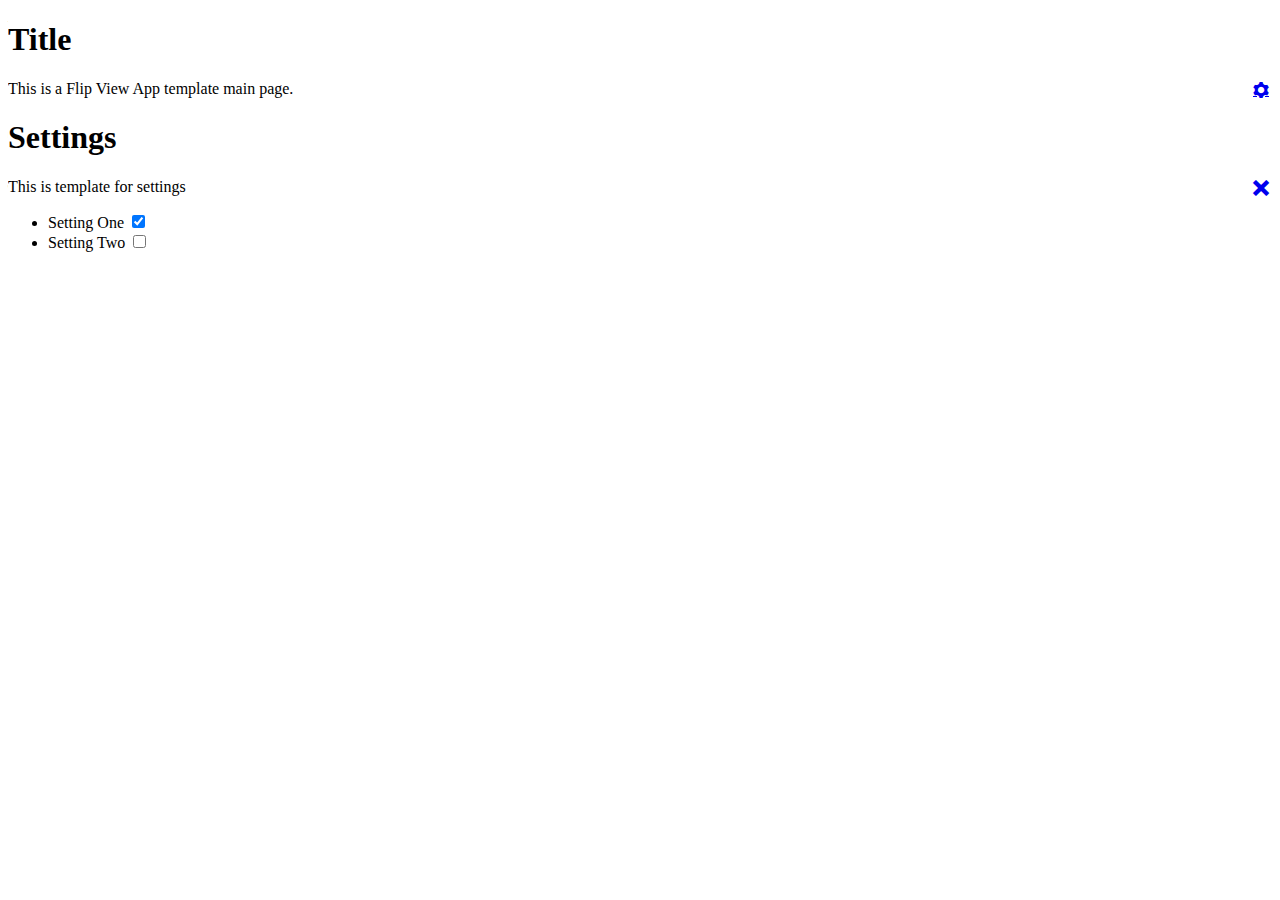
<file: xdk_app/treetup/www/index.html>
<!DOCTYPE html>
<!--HTML5 doctype-->
<html>

<head>

    <title>Flip View Template</title>
    <meta http-equiv="Content-type" content="text/html; charset=utf-8">
    <meta name="viewport" content="width=device-width, initial-scale=1.0, maximum-scale=1.0, minimum-scale=1.0, user-scalable=0, minimal-ui">
    <meta name="apple-mobile-web-app-capable" content="yes" />
    <META HTTP-EQUIV="Pragma" CONTENT="no-cache">
    <meta http-equiv="X-UA-Compatible" content="IE=edge" />

    <link rel="stylesheet" type="text/css" href="lib/appframework/icons.css" />
<!--    <link rel="stylesheet" type="text/css" href="lib/appframework/af.ui.css" />-->

    <script type="text/javascript" charset="utf-8" src="lib/jquery.min.js"></script>
    <script type="text/javascript" charset="utf-8" src="lib/fastclick.min.js"></script>
    <script type="text/javascript" charset="utf-8" src="lib/appframework/appframework.ui.min.js"></script>

</head>

<body>

    <div id="splashscreen" class='ui-loader heavy'>
        App Framework - Flip View
        <br>
        <br>
        <span class='ui-icon ui-icon-loading spin'></span>
        <h1>Starting app</h1>
    </div>

    <div class="view" id="mainview">
        <header>
            <h1>Flip View</h1>
            <a href="#backpage" data-transition="flip" class="button icon settings" style="float:right"></a>
        </header>

        <div class="pages">
            <!-- main panel -->
            <div class="panel" title="Title" id="mainpage" data-footer="none" selected="true">
                
                <p>This is a Flip View App template main page.</p>
            </div>
        </div>
    </div>    

    <div class="view" id="backview">
        <header>
            <h1>Settings</h1>
            <a href="#mainpage" data-transition="flip" class="button icon close" style="float:right"></a>
        </header>

        <div class="pages">
    
            <!-- back panel -->
            <div class="panel" title="Settings" id="backpage" data-footer="none">
                <p>This is template for settings</p>
                <ul class="list inset" id="settingsList">
                    <li>
                        <label>Setting One</label>
                        <input id="toggle1" type="checkbox" name="toggle1" value="1" class="toggle" checked>
                        <label style="left:70%" for="toggle1" data-on="On" data-off="Off"><span></span>
                        </label>
                    </li>
                    <li>
                        <label>Setting Two</label>
                        <input id="toggle2" type="checkbox" name="toggle2" value="0" class="toggle">
                        <label style="left:70%" for="toggle2" data-on="On" data-off="Off"><span></span>
                        </label>
                    </li>
                </ul>
            </div>

        </div>

    </div>

</body>
</html>
</file>
<file: xdk_app/treetup/www/lib/appframework/icons.css>
@font-face {
    font-family: 'IcoMoon';
    src: url([data-uri]) format('woff'),
         url([data-uri]) format('truetype');
    font-weight: normal;
    font-style: normal;
}
.icon:before {
	font-family:'IcoMoon';
	speak:none;
	font-style:normal;
	font-weight:normal !important;
	font-variant:normal;
	text-transform:none;
	line-height:1;
	color:inherit;
	position:relative;
	font-size:1em;
	left:-3px; top:2px;
}
li .icon:before {
	position:relative;
	width:24px; height:100%;
	top:2px;
	line-height:0 !important;
	margin-right:4px;
}

.icon.mini:before {
	font-size:.7em;
}
.icon.big:before {
	font-size:1.5em;
}
.icon.home:before {
	content: "\5a";
}
.icon.pencil:before {
	content: "\5b";
}
.icon.picture:before {
	content: "\5c";
}
.icon.camera:before {
	content: "\5d";
}
.icon.headset:before {
	content: "\5e";
}
.icon.paper:before {
	content: "\5f";
}
.icon.stack:before {
	content: "\61";
}
.icon.folder:before {
	content: "\60";
}
.icon.tag:before {
	content: "\62";
}
.icon.basket:before {
	content: "\63";
}
.icon.phone:before {
	content: "\64";
}
.icon.mail:before {
	content: "\65";
}
.icon.location:before {
	content: "\66";
}
.icon.clock:before {
	content: "\67";
}
.icon.calendar:before {
	content: "\68";
}
.icon.message:before {
	content: "\69";
}
.icon.chat:before {
	content: "\6a";
}
.icon.user:before {
	content: "\6b";
}
.icon.loading:before {
	content: "\6c";
}
.icon.refresh:before {
	content: "\6d";
}
.icon.magnifier:before {
	content: "\6e";
}
.icon.key:before {
	content: "\6f";
}
.icon.settings:before {
	content: "\70";
}
.icon.graph:before {
	content: "\71";
}
.icon.trash:before {
	content: "\72";
}
.icon.download:before {
	content: "\73";
}
.icon.upload:before {
	content: "\74";
}
.icon.star:before {
	content: "\75";
}
.icon.heart:before {
	content: "\76";
}
.icon.warning:before {
	content: "\77";
}
.icon.add:before {
	content: "\78";
}
.icon.remove:before {
	content: "\79";
}
.icon.question:before {
	content: "\7a";
}
.icon.info:before {
	content: "\7b";
}
.icon.error:before {
	content: "\7c";
}
.icon.check:before {
	content: "\7d";
}
.icon.minimize:before {
	content: "\7e";
}
.icon.close:before {
	content: "\e000";
}
.icon.up:before {
	content: "\e001";
}
.icon.right:before {
	content: "\e002";
}
.icon.down:before {
	content: "\e003";
}
.icon.left:before {
	content: "\e004";
}
.icon.html5:before {
	content: "\e005";
}
.icon.css:before {
	content: "\e006";
}
.icon.js:before {
	content: "\e007";
}
.icon.lamp:before {
	content: "\e008";
}
.icon.tools:before {
	content: "\e009";
}
.icon.new:before {
	content: "\e00a";
}
.icon.wifi:before {
	content: "\e00b";
}
.icon.mic:before {
	content: "\e00c";
}
.icon.database:before {
	content: "\e00d";
}
.icon.bug:before {
	content: "\e00e";
}
.icon.busy:before {
	content: "\e00f";
}
.icon.target:before {
	content: "\e010";
}
.icon.tv:before {
	content: "\e011";
}

.icon.cloud:before {
	content: "\e012";
}
.icon.pin:before {
	content: "\e013";
}
</file>
<file: xdk_app/treetup/www/lib/appframework/af.ui.css>
#af_actionsheet {
  position: absolute;
  left: 0px;
  right: 0px;
  padding-left: 10px;
  padding-right: 10px;
  padding-top: 10px;
  margin: auto;
  background: black;
  float: left;
  z-index: 9999;
  border-top: #fff 1px solid;
  background: rgba(71, 71, 71, 0.95);
  background-image: -webkit-gradient(linear, left top, left bottom, from(rgba(255, 255, 255, 0.4)), to(rgba(255, 255, 255, 0)), color-stop(0.08, rgba(255, 255, 255, 0.1)), color-stop(0.08, rgba(255, 255, 255, 0)));
  background-image: -webkit-linear-gradient(top, rgba(255, 255, 255, 0.4) 0%, rgba(255, 255, 255, 0.1) 8%, rgba(255, 255, 255, 0) 8%);
  box-shadow: 0px -1px 2px rgba(0, 0, 0, 0.4);
  bottom: 0px;
}
#af_actionsheet a {
  text-decoration: none;
  -webkit-transition: all 0.4s ease;
  transition: all 0.4s ease;
  text-shadow: 0px -1px rgba(0, 0, 0, 0.8);
  padding: 0px .25em;
  border: 1px solid rgba(0, 0, 0, 0.8);
  text-overflow: ellipsis;
  border-radius: .75em;
  background-image: -webkit-gradient(linear, left top, left bottom, from(rgba(255, 255, 255, 0.4)), to(rgba(255, 255, 255, 0)), color-stop(0.5, rgba(255, 255, 255, 0.1)), color-stop(0.5, rgba(255, 255, 255, 0)));
  background-image: -webkit-linear-gradient(top, rgba(255, 255, 255, 0.5) 0%, rgba(255, 255, 255, 0.2) 50%, rgba(255, 255, 255, 0) 50%);
  box-shadow: 0px 1px 1px rgba(255, 255, 255, 0.7);
  display: block;
  color: white;
  text-align: center;
  line-height: 36px;
  font-size: 20px;
  font-weight: bold;
  margin-bottom: 10px;
  background-color: #828282;
}
#af_actionsheet a.selected {
  background-color: #969696;
}
#af_actionsheet a.cancel {
  background-color: #2b2b2b;
  color: white;
}
#af_actionsheet a.cancel.selected {
  background-color: #494949;
}
#af_actionsheet a.red {
  color: white;
  background-color: #cc0000;
}
#af_actionsheet a.red.selected {
  background-color: #ff0000;
}

#lockScreen {
  position: absolute;
  top: 0px;
  bottom: 0px;
  width: 100%;
  height: 100%;
  left: 0px;
  z-index: 99999999999999;
  background: #ccc;
}
#lockScreen .flexContainer {
  display: -webkit-box;
  display: -moz-box;
  display: box;
  -webkit-box-orient: vertical;
  -moz-box-orient: vertical;
  box-orient: vertical;
  -webkit-box-align: center;
  -moz-box-align: center;
  box-align: center;
  -webkit-box-pack: center;
  -moz-box-pack: center;
  box-pack: center;
}
#lockScreen .keyboard {
  width: 100%;
  position: absolute;
  bottom: 0px;
}
#lockScreen .keyboard .row {
  display: block;
  width: 100%;
  text-align: center;
  height: 50px;
  line-height: 50px;
  font-size: 1.3em;
  font-weight: bold;
}
#lockScreen .keyboard .row div {
  display: block;
  width: 33.33%;
  float: left;
  border: 1px solid #000;
  justify-content: center;
  text-align: center;
}
#lockScreen .keyboard .row div.grey {
  background: white;
}
#lockScreen .content {
  position: absolute;
  top: 0px;
  bottom: 170px;
  width: 100%;
  text-align: center;
  -moz-box-flex: 0;
  -webkit-box-flex: 0;
  -ms-box-flex: 0;
  box-flex: 0;
  -moz-box-ordinal-group: 1;
  -webkit-box-ordinal-group: 1;
  -ms-box-ordinal-group: 1;
  box-ordinal-group: 1;
  align-items: center;
  justify-content: center;
}
#lockScreen .touched {
  background-color: white;
}
#lockScreen input[type="password"] {
  height: 50px;
  font-size: 40px;
  width: 200px;
  text-align: center;
}
#lockScreen .icon {
  font-size: 50px;
  color: white;
  margin-bottom: 10px;
}
#lockScreen .error {
  padding-top: 10px;
  visibility: hidden;
  color: red;
  font-weight: bold;
  font-size: 1.3em;
}
#lockScreen.round .content {
  bottom: 250px;
}
#lockScreen.round .keyboard {
  bottom: 10px;
}
#lockScreen.round .keyboard .row {
  display: -webkit-box;
  display: -moz-box;
  display: box;
  -webkit-box-align: center;
  -moz-box-align: center;
  box-align: center;
  -webkit-box-pack: center;
  -moz-box-pack: center;
  box-pack: center;
  margin-bottom: 20px;
}
#lockScreen.round .keyboard .row div {
  -moz-box-flex: 0;
  -webkit-box-flex: 0;
  -ms-box-flex: 0;
  box-flex: 0;
  -moz-box-ordinal-group: 1;
  -webkit-box-ordinal-group: 1;
  -ms-box-ordinal-group: 1;
  box-ordinal-group: 1;
  float: none;
  width: 60px;
  height: 60px;
  border-radius: 60px;
  line-height: 60px;
  margin: 10px;
  cursor: pointer;
}
#lockScreen.round .keyboard .row div.grey {
  background: transparent;
  border: none;
}
#lockScreen.round input[type="password"] {
  height: 50px;
  font-size: 40px;
  width: 200px;
  text-align: center;
  background: transparent;
  color: white;
}
#lockScreen.round input[type="password"]::-webkit-input-placeholder {
  color: white;
}
#lockScreen.round input[type="password"]::-moz-placeholder {
  /* Firefox 19+ */
  color: white;
}
#lockScreen.round input[type="password"]:-ms-input-placeholder {
  color: white;
}

#mask {
  display: block;
  width: 100%;
  height: 100%;
  background: #000;
  z-index: 999999;
  position: fixed;
  top: 0;
  left: 0;
}
.afPopup {
  display: block;
  width: 280px;
  float: left;
  border: solid 1px #72767b;
  border-radius: 10px;
  padding: 10px;
  opacity: 1;
  -webkit-transform: scale(1);
  transform: scale(1);
  position: absolute;
  z-index: 1000000;
  top: 50%;
  left: 50%;
  margin: 0px auto;
  background: #464646;
  color: white;
}
.afPopup > * {
  color: inherit;
}
.afPopup > HEADER {
  font-weight: bold;
  font-size: 20px;
  margin: 0;
  padding: 5px;
}
.afPopup > DIV {
  font-size: 14px;
  margin: 8px;
}
.afPopup > FOOTER {
  width: 100%;
  text-align: center;
  display: block !important;
}
.afPopup > FOOTER > A#cancel {
  float: left;
}
.afPopup > FOOTER > A#action {
  float: right;
}
.afPopup > FOOTER > A.center {
  float: none!important;
  width: 80%;
  margin: 8px;
}
.afPopup.hidden {
  opacity: 0;
  -webkit-transform: scale(0.1);
}
.afPopup.show {
  -webkit-transition: all 0.2s ease-in-out;
  transition: all 0.2s ease-in-out;
}

#splashscreen {
  position: absolute;
  top: 0;
  bottom: 0;
  width: 100%;
  left: 0;
  min-height: 120%;
  background: #1d1d1c !important;
  color: white !important;
  font-size: 30px;
  text-align: center;
  z-index: 9999;
  display: block;
  margin-left: auto !important;
  margin-right: auto !important;
  padding-top: 80px !important;
}
.ui-icon {
  background: #666;
  background: rgba(0, 0, 0, 0.4);
  background-repeat: no-repeat;
}
.ui-loader {
  display: none;
  margin: 10px;
  position: absolute;
  opacity: .85;
  z-index: 100;
  left: 50%;
  width: 200px;
  margin-left: -100px;
  margin-top: -35px;
  padding: 10px 30px;
  background: #666;
  background: rgba(0, 0, 0, 0.4);
  color: white;
}
.ui-loader h1 {
  font-size: 15px;
  text-align: center;
}
.ui-loader .ui-icon {
  position: static;
  display: block;
  opacity: .9;
  margin: 10px auto;
  width: 35px;
  height: 35px;
  background-color: #eee;
}
.ui-loader.heavy {
  opacity: 1;
}
.spin {
  -webkit-transform: rotate(360deg);
  -webkit-animation-name: spin;
  -webkit-animation-duration: 1s;
  -webkit-animation-iteration-count: infinite;
  transform: rotate(360deg);
  animation-name: spin;
  animation-duration: 1s;
  animation-iteration-count: infinite;
}
@-webkit-keyframes spin {
  from {
    -webkit-transform: rotate(0deg);
  }
  to {
    -webkit-transform: rotate(360deg);
  }
}
@keyframes spin {
  from {
    transform: rotate(0deg);
  }
  to {
    transform: rotate(360deg);
  }
}
.ui-icon-loading {
  width: 40px;
  height: 40px;
  border-left: 2px solid #ccc;
  border-right: 2px solid #ccc;
  border-top: 2px solid #ccc;
  border-bottom: 2px solid #ccc;
  background: white;
  border-radius: 10px;
}
.ui-corner-all {
  border-radius: .6em;
}

.swipe-reveal .swipe-hidden {
  position: absolute;
  right: 0px;
  top: 0px;
  z-index: 1;
  bottom: 0px;
}
.swipe-reveal .swipe-content {
  position: relative;
  display: block;
  color: inherit;
  margin: -20px -20px -20px -10px;
  text-decoration: none;
  padding: 20px 20px 20px 10px;
  background: inherit;
  z-index: 2;
}
.swipe-hidden .button,
.swipe-hidden .button.pressed {
  display: inline-block;
  height: 100%;
  background: #ccc !important;
  color: white;
  border-radius: 0 !important;
  border: none;
  padding: 20px 15px;
  margin: 0;
  float: left;
  color: white !important;
}
.swipe-hidden .archive,
.swipe-hidden .archive.pressed {
  background: red !important;
}

.afToast {
  width: auto;
  border: solid 1px #72767b;
  z-index: 1000000;
  margin: 0px auto;
  background: #464646;
  color: white;
  opacity: 0.95;
  height: auto;
  font-size: 20px;
  -webkit-transition: all  0.3s;
  transition: all  0.3s;
  text-align: left;
  line-height: 46px;
  margin: 5px 10px;
  border-radius: 5px;
  overflow: hidden;
}
.afToast > * {
  color: inherit;
}
.afToast > DIV {
  font-size: 16px;
  margin: 8px;
}
.afToast.hidden {
  opacity: 0.1;
  height: 5px;
  overflow: hidden;
}
.afToastContainer {
  position: absolute;
  top: 0px;
  left: 0px;
  z-index: 99999;
}
.afToast.success {
  background: #499349;
}
.afToast.error {
  background: #AA312A;
}
.afToast.warning {
  background: #DF8505;
}
.afToastContainer.br {
  bottom: 0px;
  right: 0px;
  top: auto;
  left: auto;
}
.afToastContainer.bl {
  bottom: 0px;
  left: 0px;
  top: auto;
  right: auto;
}
.afToastContainer.tl {
  top: 0px;
  left: 0px;
  right: auto;
  bottom: auto;
}
.afToastContainer.tr {
  top: 0px;
  right: 0px;
  left: auto;
  bottom: auto;
}
.afToastContainer.tc {
  top: 0px;
  right: 0px;
  bottom: auto;
  left: 0px;
}
.afToastContainer.bc {
  top: auto;
  right: 0px;
  bottom: 0px;
  left: 0px;
}

.android,
.android .view,
.android .view .pages {
  font: 14px 'Roboto', sans-serif;
  background: #000;
  color: #fff;
  border-color: #fff;
}
.android.light .view,
.android.light .view .pages {
  background: #FDFDFD;
  color: #000;
}
.android .view header {
  background: inherit;
  color: inherit;
  border-color: #33b5e5;
}
.android .view header .button {
  color: inherit;
  background: none;
  font-size: 14px;
  box-shadow: none;
}
.android .view header .backButton {
  background: inherit;
  color: inherit;
}
.android .view footer {
  box-shadow: none;
  background: inherit;
  border-top: 2px solid #33b5e5;
  border-bottom: none;
  padding: 0;
}
.android .view footer > a:not(.button) {
  color: inherit;
  top: 0px;
}
.android .view footer > a.pressed:not(.button) {
  border: 0px;
  border-top: 1px solid #33b5e5;
  border-radius: 0px;
  background: none;
}
.android .view footer > a.icon.pressed:not(.button):before {
  color: inherit;
}
.android .menuButton:after {
  border-color: white;
}
.android .af-badge {
  border: none;
}
.android .list {
  background: inherit;
  color: inherit;
  border-color: #303030;
}
.android .list .divider {
  color: black;
}
.android .panel h2 {
  color: inherit;
}
.android .collapsed:after {
  border-top: 6px solid;
}
.android .collapsed:before {
  border: 2px solid;
}
.android .expanded:after {
  border-bottom: 6px solid;
}
.android .expanded:before {
  border: 2px solid;
}
.android .afScrollbar {
  background: white !important;
}
.android input[type="range"] {
  -webkit-appearance: none;
  background-color: #ccc;
  height: 2px !important;
  position: relative;
  top: -10px;
  margin-top: 15px;
}
.android input[type="range"]::-webkit-slider-thumb {
  -webkit-appearance: none;
  position: relative;
  z-index: 1;
  width: 21px;
  height: 21px;
  border-radius: 40px;
  background: #33b5e5;
}
.android input.toggle + label:after {
  color: inherit;
}
.android input.toggle + label {
  border-radius: 0;
}
.android input.toggle + label > span {
  border-radius: 0;
  top: 0;
  width: 27px;
  height: 29px;
}
.android input.toggle:checked + label {
  background: #33b5e5;
}
.android label {
  color: inherit;
}
.android input[type="checkbox"] + label:before {
  border-radius: 0;
}
.android input[type="checkbox"]:not(.toggle):checked + label:before {
  color: #33b5e5;
  background: white;
}
.android .button {
  border-radius: 0;
  border: none;
  background: #424343;
  border-color: transparent;
  color: inherit;
  text-shadow: none;
  box-shadow: inset 0 1px 0 rgba(255, 255, 255, 0.4);
}
.android .button.previous::after {
  width: 20px;
  height: 20px;
  background-color: inherit;
  top: 5px;
  left: -12px;
  border-radius: 0;
  box-shadow: none;
  border-color: transparent;
}
.android .button.next::after {
  width: 20px;
  height: 20px;
  background-color: inherit;
  top: 5px;
  right: -12px;
  border-radius: 0;
  box-shadow: none;
  border-color: transparent;
}
.android header .button-grouped > .button {
  border-color: #777;
}
.android .button-grouped * {
  border: 1px solid rgba(255, 255, 255, 0.25);
  border-left-width: 0;
  box-shadow: none;
}
.android .button-grouped.vertical * {
  border-left: 1px solid rgba(255, 255, 255, 0.25);
  border-bottom-width: 0;
}
.android .button-grouped.vertical .button:last-child {
  border-bottom: 1px solid rgba(255, 255, 255, 0.25);
}
.android .afPopup {
  border: solid 1px #aaa;
  padding: 0;
  border-radius: 0;
  -webkit-transform: none;
  transform: none;
  -webkit-transition: none;
  transition: none;
  background: inherit;
  background-color: rgba(0, 0, 0, 0.9);
  color: inherit;
}
.android .afPopup > HEADER {
  font-weight: normal;
  font-size: 20px;
  text-align: left;
  padding: 10px;
}
.android .afPopup > DIV {
  font-size: 14px;
  text-align: left;
  padding: 10px;
  margin: 0;
  border-top: solid 1px #aaa;
  border-bottom: solid 1px #aaa;
}
.android .afPopup > FOOTER {
  background: #bbb;
}
.android .afPopup > FOOTER > A#cancel {
  margin-left: 10px;
  width: 120px;
}
.android .afPopup > FOOTER > A#action {
  margin-right: 10px;
  width: 120px;
}
.android .afPopup > FOOTER > A.center {
  margin: 8px;
}
.android #af_actionsheet {
  border: #666 1px solid;
  border-top: #33b5e5 3px solid;
  background: #555;
  color: inherit;
  margin: -20px 20px 0 20px;
  padding: 0px;
}
.android #af_actionsheet a {
  border-radius: 0;
  border: 0px solid #777;
  background: #424343;
  color: inherit;
  line-height: 50px;
  margin-bottom: 1px;
}
.android #af_actionsheet a.cancel {
  margin-bottom: 0px;
  background: #424343;
  color: red;
}
.android.light .menuButton:after {
  border-color: black;
}
.android.light .afScrollbar {
  background: black !important;
}
.android.light .button {
  background: #eee;
  border-color: #D1D1D1;
}
.android.light .afPopup {
  background-color: rgba(255, 255, 255, 0.9);
}
.android.light #af_actionsheet {
  border: #bbb 1px solid;
  border-top: #33b5e5 3px solid;
  background: #bbb;
}
.android.light #af_actionsheet a {
  background: #fff;
}
.android .view .panel {
  background: inherit;
  color: inherit;
}
.android .collapsed:before,
.android .expanded:before {
  border-color: inherit;
}
.android .collapsed:after,
.android .expanded:after {
  border-top-color: inherit;
}
.android select,
.android textarea,
.android input[type="text"],
.android input[type=search],
.android input[type="password"],
.android input[type="datetime"],
.android input[type="datetime-local"],
.android input[type="date"],
.android input[type="month"],
.android input[type="time"],
.android input[type="week"],
.android input[type="number"],
.android input[type="email"],
.android input[type="url"],
.android input[type="tel"],
.android input[type="color"],
.android .input-group {
  background: inherit;
  color: inherit;
  border: none;
  border-radius: 0;
  border-bottom: 1px solid #ccc;
}
.android:not(.light) input[type="radio"]:not(.toggle):checked + label:before {
  background: #33b5e5;
  border: 2px solid white;
}
.android .button.pressed,
.android header .button-grouped  > .button.pressed {
  background: #33b5e5;
  border-color: #33b5e5;
}
.android .afPopup  > FOOTER  > A,
.android.light .afPopup  > FOOTER  > A {
  background: #fff;
  color: #111;
}

.panel.active,
.panel.animation-active {
  display: block !important;
  z-index: 100;
  -webkit-animation-timing-function: linear !important;
  animation-timing-function: linear !important;
}
.animation-active {
  -webkit-animation-timing-function: linear !important;
  animation-timing-function: linear !important;
}
.panel.animation-active {
  -webkit-transition-duration: 300ms;
  transition-duration: 300ms;
}
.fast {
  -webkit-transition-duration: 100ms !important;
  transition-duration: 100ms !important;
}
.none-in,
.none-out {
  -webkit-animation: noTransition 1ms forwards;
  animation: noTransition 1ms forwards;
}
.blank-in,
.blank-out,
.blank {
  -webkit-animation: noTransition 300ms forwards;
  animation: noTransition 300ms forwards;
}
@-webkit-keyframes noTransition {
  from {
    opacity: 1.0;
  }
  to {
    opacity: 0.99;
  }
}
@keyframes noTransition {
  from {
    opacity: 1.0;
  }
  to {
    opacity: 0.99;
  }
}

.slide-in {
  -webkit-animation: slide-inAnimation 300ms forwards;
  animation: slide-inAnimation 300ms forwards;
}
@-webkit-keyframes slide-inAnimation {
  0% {
    -webkit-transform: translate3d(100%, 0, 0);
  }
  100% {
    -webkit-transform: translate3d(0, 0, 0);
  }
}
@keyframes slide-inAnimation {
  0% {
    transform: translate3d(100%, 0, 0);
  }
  100% {
    transform: translate3d(0, 0, 0);
  }
}
.slide-in.animation-reverse {
  -webkit-animation: slide-inAnimationReverse 450ms forwards;
  animation: slide-inAnimationReverse 450ms forwards;
}
@-webkit-keyframes slide-inAnimationReverse {
  100% {
    -webkit-transform: translate3d(100%, 0, 0);
  }
  0% {
    -webkit-transform: translate3d(0, 0, 0);
  }
}
@keyframes slide-inAnimationReverse {
  100% {
    transform: translate3d(100%, 0, 0);
  }
  0% {
    transform: translate3d(0, 0, 0);
  }
}
.slide-out {
  -webkit-animation: slide-outAnimation 300ms forwards;
  animation: slide-outAnimation 300ms forwards;
}
@-webkit-keyframes slide-outAnimation {
  0% {
    -webkit-transform: translate3d(0%, 0, 0);
  }
  100% {
    -webkit-transform: translate3d(-200px, 0, 0);
  }
}
@keyframes slide-outAnimation {
  0% {
    transform: translate3d(0%, 0, 0);
  }
  100% {
    transform: translate3d(-200px, 0, 0);
  }
}
.slide-out.animation-reverse {
  -webkit-animation: slide-outAnimationReverse 450ms forwards;
  animation: slide-outAnimationReverse 450ms forwards;
}
@-webkit-keyframes slide-outAnimationReverse {
  100% {
    -webkit-transform: translate3d(0%, 0, 0);
  }
  0% {
    -webkit-transform: translate3d(-200px, 0, 0);
  }
}
@keyframes slide-outAnimationReverse {
  100% {
    transform: translate3d(0%, 0, 0);
  }
  0% {
    transform: translate3d(-200px, 0, 0);
  }
}
.slide-full-in {
  -webkit-animation: slide-full-inAnimation 300ms forwards;
  animation: slide-full-inAnimation 300ms forwards;
}
@-webkit-keyframes slide-full-inAnimation {
  0% {
    -webkit-transform: translate3d(100%, 0, 0);
  }
  100% {
    -webkit-transform: translate3d(0, 0, 0);
  }
}
@keyframes slide-full-inAnimation {
  0% {
    transform: translate3d(100%, 0, 0);
  }
  100% {
    transform: translate3d(0, 0, 0);
  }
}
.slide-full-in.animation-reverse {
  -webkit-animation: slide-full-inAnimationReverse 450ms forwards;
  animation: slide-full-inAnimationReverse 450ms forwards;
}
@-webkit-keyframes slide-full-inAnimationReverse {
  100% {
    -webkit-transform: translate3d(100%, 0, 0);
  }
  0% {
    -webkit-transform: translate3d(0, 0, 0);
  }
}
@keyframes slide-full-inAnimationReverse {
  100% {
    transform: translate3d(100%, 0, 0);
  }
  0% {
    transform: translate3d(0, 0, 0);
  }
}
.slide-full-out {
  -webkit-animation: slide-full-outAnimation 300ms forwards;
  animation: slide-full-outAnimation 300ms forwards;
}
@-webkit-keyframes slide-full-outAnimation {
  0% {
    -webkit-transform: translate3d(0%, 0, 0);
  }
  100% {
    -webkit-transform: translate3d(-100%, 0, 0);
  }
}
@keyframes slide-full-outAnimation {
  0% {
    transform: translate3d(0%, 0, 0);
  }
  100% {
    transform: translate3d(-100%, 0, 0);
  }
}
.slide-full-out.animation-reverse {
  -webkit-animation: slide-full-outAnimationReverse 450ms forwards;
  animation: slide-full-outAnimationReverse 450ms forwards;
}
@-webkit-keyframes slide-full-outAnimationReverse {
  100% {
    -webkit-transform: translate3d(0%, 0, 0);
  }
  0% {
    -webkit-transform: translate3d(-100%, 0, 0);
  }
}
@keyframes slide-full-outAnimationReverse {
  100% {
    transform: translate3d(0%, 0, 0);
  }
  0% {
    transform: translate3d(-100%, 0, 0);
  }
}
.pop-in {
  -webkit-animation: pop-inAnimation 300ms forwards;
  animation: pop-inAnimation 300ms forwards;
}
@-webkit-keyframes pop-inAnimation {
  0% {
    opacity: 0;
    -webkit-transform: scale(0.5);
  }
  100% {
    opacity: 1;
    -webkit-transform: scale(1);
  }
}
@keyframes pop-inAnimation {
  0% {
    opacity: 0;
    transform: scale(0.5);
  }
  100% {
    opacity: 1;
    transform: scale(1);
  }
}
.pop-in.animation-reverse {
  -webkit-animation: pop-inAnimationReverse 450ms forwards;
  animation: pop-inAnimationReverse 450ms forwards;
}
@-webkit-keyframes pop-inAnimationReverse {
  100% {
    opacity: 0;
    -webkit-transform: scale(0.5);
  }
  0% {
    opacity: 1;
    -webkit-transform: scale(1);
  }
}
@keyframes pop-inAnimationReverse {
  100% {
    opacity: 0;
    transform: scale(0.5);
  }
  0% {
    opacity: 1;
    transform: scale(1);
  }
}
.pop-out {
  -webkit-animation: noTransition 300ms forwards;
  animation: noTransition 300ms forwards;
}
.fade-in {
  -webkit-animation: fade-inAnimation 300ms forwards;
  animation: fade-inAnimation 300ms forwards;
}
@-webkit-keyframes fade-inAnimation {
  0% {
    opacity: 0;
  }
  100% {
    opacity: 1;
  }
}
@keyframes fade-inAnimation {
  0% {
    opacity: 0;
  }
  100% {
    opacity: 1;
  }
}
.fade-in.animation-reverse {
  -webkit-animation: fade-inAnimationReverse 450ms forwards;
  animation: fade-inAnimationReverse 450ms forwards;
}
@-webkit-keyframes fade-inAnimationReverse {
  100% {
    opacity: 0;
  }
  0% {
    opacity: 1;
  }
}
@keyframes fade-inAnimationReverse {
  100% {
    opacity: 0;
  }
  0% {
    opacity: 1;
  }
}
.fade-out {
  -webkit-animation: noTransition 300ms forwards;
  animation: noTransition 300ms forwards;
}
.up-in {
  -webkit-animation: up-inAnimation 300ms forwards;
  animation: up-inAnimation 300ms forwards;
}
@-webkit-keyframes up-inAnimation {
  0% {
    -webkit-transform: translate3d(0%, 100%, 0);
  }
  100% {
    -webkit-transform: translate3d(0%, 0%, 0);
  }
}
@keyframes up-inAnimation {
  0% {
    transform: translate3d(0%, 100%, 0);
  }
  100% {
    transform: translate3d(0%, 0%, 0);
  }
}
.up-in.animation-reverse {
  -webkit-animation: up-inAnimationReverse 450ms forwards;
  animation: up-inAnimationReverse 450ms forwards;
}
@-webkit-keyframes up-inAnimationReverse {
  100% {
    -webkit-transform: translate3d(0%, 100%, 0);
  }
  0% {
    -webkit-transform: translate3d(0%, 0%, 0);
  }
}
@keyframes up-inAnimationReverse {
  100% {
    transform: translate3d(0%, 100%, 0);
  }
  0% {
    transform: translate3d(0%, 0%, 0);
  }
}
.up-out {
  -webkit-animation: up-outAnimation 300ms forwards;
  animation: up-outAnimation 300ms forwards;
}
@-webkit-keyframes up-outAnimation {
  0% {
    -webkit-transform: translate3d(0%, 0, 0);
  }
  100% {
    -webkit-transform: translate3d(0%, -200px, 0);
  }
}
@keyframes up-outAnimation {
  0% {
    transform: translate3d(0%, 0, 0);
  }
  100% {
    transform: translate3d(0%, -200px, 0);
  }
}
.up-out.animation-reverse {
  -webkit-animation: up-outAnimationReverse 450ms forwards;
  animation: up-outAnimationReverse 450ms forwards;
}
@-webkit-keyframes up-outAnimationReverse {
  100% {
    -webkit-transform: translate3d(0%, 0, 0);
  }
  0% {
    -webkit-transform: translate3d(0%, -200px, 0);
  }
}
@keyframes up-outAnimationReverse {
  100% {
    transform: translate3d(0%, 0, 0);
  }
  0% {
    transform: translate3d(0%, -200px, 0);
  }
}
.down-in {
  -webkit-animation: down-inAnimation 300ms forwards;
  animation: down-inAnimation 300ms forwards;
}
@-webkit-keyframes down-inAnimation {
  0% {
    -webkit-transform: translate3d(0%, -100%, 0);
  }
  100% {
    -webkit-transform: translate3d(0%, 0%, 0);
  }
}
@keyframes down-inAnimation {
  0% {
    transform: translate3d(0%, -100%, 0);
  }
  100% {
    transform: translate3d(0%, 0%, 0);
  }
}
.down-in.animation-reverse {
  -webkit-animation: down-inAnimationReverse 450ms forwards;
  animation: down-inAnimationReverse 450ms forwards;
}
@-webkit-keyframes down-inAnimationReverse {
  100% {
    -webkit-transform: translate3d(0%, -100%, 0);
  }
  0% {
    -webkit-transform: translate3d(0%, 0%, 0);
  }
}
@keyframes down-inAnimationReverse {
  100% {
    transform: translate3d(0%, -100%, 0);
  }
  0% {
    transform: translate3d(0%, 0%, 0);
  }
}
.down-out {
  -webkit-animation: down-outAnimation 300ms forwards;
  animation: down-outAnimation 300ms forwards;
}
@-webkit-keyframes down-outAnimation {
  0% {
    -webkit-transform: translate3d(0%, 0%, 0);
  }
  100% {
    -webkit-transform: translate3d(0%, 200px, 0);
  }
}
@keyframes down-outAnimation {
  0% {
    transform: translate3d(0%, 0%, 0);
  }
  100% {
    transform: translate3d(0%, 200px, 0);
  }
}
.down-out.animation-reverse {
  -webkit-animation: down-outAnimationReverse 450ms forwards;
  animation: down-outAnimationReverse 450ms forwards;
}
@-webkit-keyframes down-outAnimationReverse {
  100% {
    -webkit-transform: translate3d(0%, 0%, 0);
  }
  0% {
    -webkit-transform: translate3d(0%, 200px, 0);
  }
}
@keyframes down-outAnimationReverse {
  100% {
    transform: translate3d(0%, 0%, 0);
  }
  0% {
    transform: translate3d(0%, 200px, 0);
  }
}
.flip-in {
  -webkit-animation: flip-inAnimation 300ms forwards;
  animation: flip-inAnimation 300ms forwards;
  z-index: 5;
  backface-visibility: hidden;
  -webkit-backface-visibility: hidden;
}
@-webkit-keyframes flip-inAnimation {
  0% {
    -webkit-transform: rotateY(180deg);
  }
  100% {
    -webkit-transform: rotateY(0deg);
  }
}
@keyframes flip-inAnimation {
  0% {
    transform: rotateY(180deg);
  }
  100% {
    transform: rotateY(0deg);
  }
}
.flip-in.animation-reverse {
  -webkit-animation: flip-inAnimationReverse 450ms forwards;
  animation: flip-inAnimationReverse 450ms forwards;
}
@-webkit-keyframes flip-inAnimationReverse {
  100% {
    -webkit-transform: rotateY(180deg);
  }
  0% {
    -webkit-transform: rotateY(0deg);
  }
}
@keyframes flip-inAnimationReverse {
  100% {
    transform: rotateY(180deg);
  }
  0% {
    transform: rotateY(0deg);
  }
}
.flip-out {
  -webkit-animation: flip-outAnimation 300ms forwards;
  animation: flip-outAnimation 300ms forwards;
  z-index: 4;
  backface-visibility: hidden;
  -webkit-backface-visibility: hidden;
}
@-webkit-keyframes flip-outAnimation {
  0% {
    -webkit-transform: rotateY(0deg);
  }
  100% {
    -webkit-transform: rotateY(180deg);
  }
}
@keyframes flip-outAnimation {
  0% {
    transform: rotateY(0deg);
  }
  100% {
    transform: rotateY(180deg);
  }
}
.flip-out.animation-reverse {
  -webkit-animation: flip-outAnimationReverse 450ms forwards;
  animation: flip-outAnimationReverse 450ms forwards;
}
@-webkit-keyframes flip-outAnimationReverse {
  100% {
    -webkit-transform: rotateY(0deg);
  }
  0% {
    -webkit-transform: rotateY(180deg);
  }
}
@keyframes flip-outAnimationReverse {
  100% {
    transform: rotateY(0deg);
  }
  0% {
    transform: rotateY(180deg);
  }
}
.slide-left-in {
  -webkit-animation: slide-left-inAnimation 300ms forwards;
  animation: slide-left-inAnimation 300ms forwards;
}
@-webkit-keyframes slide-left-inAnimation {
  0% {
    -webkit-transform: translate3d(-100%, 0, 0);
  }
  100% {
    -webkit-transform: translate3d(0, 0, 0);
  }
}
@keyframes slide-left-inAnimation {
  0% {
    transform: translate3d(-100%, 0, 0);
  }
  100% {
    transform: translate3d(0, 0, 0);
  }
}
.slide-left-in.animation-reverse {
  -webkit-animation: slide-left-inAnimationReverse 450ms forwards;
  animation: slide-left-inAnimationReverse 450ms forwards;
}
@-webkit-keyframes slide-left-inAnimationReverse {
  100% {
    -webkit-transform: translate3d(-100%, 0, 0);
  }
  0% {
    -webkit-transform: translate3d(0, 0, 0);
  }
}
@keyframes slide-left-inAnimationReverse {
  100% {
    transform: translate3d(-100%, 0, 0);
  }
  0% {
    transform: translate3d(0, 0, 0);
  }
}
.slide-left-out {
  -webkit-animation: slide-left-outAnimation 300ms forwards;
  animation: slide-left-outAnimation 300ms forwards;
}
@-webkit-keyframes slide-left-outAnimation {
  0% {
    -webkit-transform: translate3d(0%, 0, 0);
  }
  100% {
    -webkit-transform: translate3d(200px, 0, 0);
  }
}
@keyframes slide-left-outAnimation {
  0% {
    transform: translate3d(0%, 0, 0);
  }
  100% {
    transform: translate3d(200px, 0, 0);
  }
}
.slide-left-out.animation-reverse {
  -webkit-animation: slide-left-outAnimationReverse 450ms forwards;
  animation: slide-left-outAnimationReverse 450ms forwards;
}
@-webkit-keyframes slide-left-outAnimationReverse {
  100% {
    -webkit-transform: translate3d(0%, 0, 0);
  }
  0% {
    -webkit-transform: translate3d(200px, 0, 0);
  }
}
@keyframes slide-left-outAnimationReverse {
  100% {
    transform: translate3d(0%, 0, 0);
  }
  0% {
    transform: translate3d(200px, 0, 0);
  }
}
.slide-right-in {
  -webkit-animation: slide-right-inAnimation 300ms forwards;
  animation: slide-right-inAnimation 300ms forwards;
}
@-webkit-keyframes slide-right-inAnimation {
  0% {
    -webkit-transform: translate3d(100%, 0, 0);
  }
  100% {
    -webkit-transform: translate3d(0, 0, 0);
  }
}
@keyframes slide-right-inAnimation {
  0% {
    transform: translate3d(100%, 0, 0);
  }
  100% {
    transform: translate3d(0, 0, 0);
  }
}
.slide-right-in.animation-reverse {
  -webkit-animation: slide-right-inAnimationReverse 450ms forwards;
  animation: slide-right-inAnimationReverse 450ms forwards;
}
@-webkit-keyframes slide-right-inAnimationReverse {
  100% {
    -webkit-transform: translate3d(100%, 0, 0);
  }
  0% {
    -webkit-transform: translate3d(0, 0, 0);
  }
}
@keyframes slide-right-inAnimationReverse {
  100% {
    transform: translate3d(100%, 0, 0);
  }
  0% {
    transform: translate3d(0, 0, 0);
  }
}
.slide-right-out {
  -webkit-animation: slide-right-outAnimation 300ms forwards;
  animation: slide-right-outAnimation 300ms forwards;
}
@-webkit-keyframes slide-right-outAnimation {
  0% {
    -webkit-transform: translate3d(0%, 0, 0);
  }
  100% {
    -webkit-transform: translate3d(-200px, 0, 0);
  }
}
@keyframes slide-right-outAnimation {
  0% {
    transform: translate3d(0%, 0, 0);
  }
  100% {
    transform: translate3d(-200px, 0, 0);
  }
}
.slide-right-out.animation-reverse {
  -webkit-animation: slide-right-outAnimationReverse 450ms forwards;
  animation: slide-right-outAnimationReverse 450ms forwards;
}
@-webkit-keyframes slide-right-outAnimationReverse {
  100% {
    -webkit-transform: translate3d(0%, 0, 0);
  }
  0% {
    -webkit-transform: translate3d(-200px, 0, 0);
  }
}
@keyframes slide-right-outAnimationReverse {
  100% {
    transform: translate3d(0%, 0, 0);
  }
  0% {
    transform: translate3d(-200px, 0, 0);
  }
}
.invoke-out {
  -webkit-animation: invoke-outAnimation 500ms forwards;
  animation: invoke-outAnimation 500ms forwards;
  z-index: 11;
}
@-webkit-keyframes invoke-outAnimation {
  0% {
    -webkit-transform: scale(1) translate3d(0%, 0, 0);
  }
  50% {
    -webkit-transform: scale(0.8) translate3d(10%, 0, 0);
  }
  100% {
    -webkit-transform: scale(0.8) translate3d(100%, 0, 0);
  }
}
@keyframes invoke-outAnimation {
  0% {
    transform: scale(1) translate3d(0%, 0, 0);
  }
  50% {
    transform: scale(0.8) translate3d(10%, 0, 0);
  }
  100% {
    transform: scale(0.8) translate3d(100%, 0, 0);
  }
}
.invoke-out.animation-reverse {
  -webkit-animation: invoke-outAnimationReverse 750ms forwards;
  animation: invoke-outAnimationReverse 750ms forwards;
}
@-webkit-keyframes invoke-outAnimationReverse {
  100% {
    -webkit-transform: scale(1) translate3d(0%, 0, 0);
  }
  50% {
    -webkit-transform: scale(0.8) translate3d(10%, 0, 0);
  }
  0% {
    -webkit-transform: scale(0.8) translate3d(100%, 0, 0);
  }
}
@keyframes invoke-outAnimationReverse {
  100% {
    transform: scale(1) translate3d(0%, 0, 0);
  }
  50% {
    transform: scale(0.8) translate3d(10%, 0, 0);
  }
  0% {
    transform: scale(0.8) translate3d(100%, 0, 0);
  }
}
.invoke-in {
  -webkit-animation: invoke-inAnimation 500ms forwards;
  animation: invoke-inAnimation 500ms forwards;
  z-index: 10;
}
@-webkit-keyframes invoke-inAnimation {
  0% {
    -webkit-transform: scale(0.6) translate3d(-130%, 0, 0);
  }
  50% {
    -webkit-transform: scale(0.8) translate3d(-110%, 0, 0);
  }
  100% {
    -webkit-transform: scale(1) translate3d(0, 0, 0);
  }
}
@keyframes invoke-inAnimation {
  0% {
    transform: scale(0.6) translate3d(-130%, 0, 0);
  }
  50% {
    transform: scale(0.8) translate3d(-110%, 0, 0);
  }
  100% {
    transform: scale(1) translate3d(0, 0, 0);
  }
}
.invoke-in.animation-reverse {
  -webkit-animation: invoke-inAnimationReverse 750ms forwards;
  animation: invoke-inAnimationReverse 750ms forwards;
}
@-webkit-keyframes invoke-inAnimationReverse {
  100% {
    -webkit-transform: scale(0.6) translate3d(-130%, 0, 0);
  }
  50% {
    -webkit-transform: scale(0.8) translate3d(-110%, 0, 0);
  }
  0% {
    -webkit-transform: scale(1) translate3d(0, 0, 0);
  }
}
@keyframes invoke-inAnimationReverse {
  100% {
    transform: scale(0.6) translate3d(-130%, 0, 0);
  }
  50% {
    transform: scale(0.8) translate3d(-110%, 0, 0);
  }
  0% {
    transform: scale(1) translate3d(0, 0, 0);
  }
}
.header-load {
  -webkit-animation: header-loadAnimation 300ms forwards;
  animation: header-loadAnimation 300ms forwards;
}
@-webkit-keyframes header-loadAnimation {
  0% {
    -webkit-transform: translate3d(0%, 0, 0);
  }
  100% {
    -webkit-transform: translate3d(-90px, 0, 0);
    opacity: 0.1;
  }
}
@keyframes header-loadAnimation {
  0% {
    transform: translate3d(0%, 0, 0);
  }
  100% {
    transform: translate3d(-90px, 0, 0);
    opacity: 0.1;
  }
}
.header-load.animation-reverse {
  -webkit-animation: header-loadAnimationReverse 450ms forwards;
  animation: header-loadAnimationReverse 450ms forwards;
}
@-webkit-keyframes header-loadAnimationReverse {
  100% {
    -webkit-transform: translate3d(0%, 0, 0);
  }
  0% {
    -webkit-transform: translate3d(-90px, 0, 0);
    opacity: 0.1;
  }
}
@keyframes header-loadAnimationReverse {
  100% {
    transform: translate3d(0%, 0, 0);
  }
  0% {
    transform: translate3d(-90px, 0, 0);
    opacity: 0.1;
  }
}
.header-unload {
  -webkit-animation: header-unloadAnimation 300ms forwards;
  animation: header-unloadAnimation 300ms forwards;
}
@-webkit-keyframes header-unloadAnimation {
  0% {
    -webkit-transform: translate3d(0%, 0, 0);
  }
  100% {
    -webkit-transform: translate3d(90px, 0, 0);
    opacity: 0.1;
  }
}
@keyframes header-unloadAnimation {
  0% {
    transform: translate3d(0%, 0, 0);
  }
  100% {
    transform: translate3d(90px, 0, 0);
    opacity: 0.1;
  }
}
.header-unload.animation-reverse {
  -webkit-animation: header-unloadAnimationReverse 450ms forwards;
  animation: header-unloadAnimationReverse 450ms forwards;
}
@-webkit-keyframes header-unloadAnimationReverse {
  100% {
    -webkit-transform: translate3d(0%, 0, 0);
  }
  0% {
    -webkit-transform: translate3d(90px, 0, 0);
    opacity: 0.1;
  }
}
@keyframes header-unloadAnimationReverse {
  100% {
    transform: translate3d(0%, 0, 0);
  }
  0% {
    transform: translate3d(90px, 0, 0);
    opacity: 0.1;
  }
}
.header-load-to {
  -webkit-animation: header-load-toAnimation 500ms forwards;
  animation: header-load-toAnimation 500ms forwards;
}
@-webkit-keyframes header-load-toAnimation {
  0% {
    -webkit-transform: translate3d(90px, 0, 0);
    opacity: 0.1;
  }
  100% {
    -webkit-transform: translate3d(0%, 0, 0);
    opacity: 1;
  }
}
@keyframes header-load-toAnimation {
  0% {
    transform: translate3d(90px, 0, 0);
    opacity: 0.1;
  }
  100% {
    transform: translate3d(0%, 0, 0);
    opacity: 1;
  }
}
.header-load-to.animation-reverse {
  -webkit-animation: header-load-toAnimationReverse 750ms forwards;
  animation: header-load-toAnimationReverse 750ms forwards;
}
@-webkit-keyframes header-load-toAnimationReverse {
  100% {
    -webkit-transform: translate3d(90px, 0, 0);
    opacity: 0.1;
  }
  0% {
    -webkit-transform: translate3d(0%, 0, 0);
    opacity: 1;
  }
}
@keyframes header-load-toAnimationReverse {
  100% {
    transform: translate3d(90px, 0, 0);
    opacity: 0.1;
  }
  0% {
    transform: translate3d(0%, 0, 0);
    opacity: 1;
  }
}
.header-unload-to {
  -webkit-animation: header-unload-toAnimation 500ms forwards;
  animation: header-unload-toAnimation 500ms forwards;
}
@-webkit-keyframes header-unload-toAnimation {
  0% {
    -webkit-transform: translate3d(-90px, 0, 0);
    opacity: 0.1;
  }
  100% {
    -webkit-transform: translate3d(0%, 0, 0);
    opacity: 1;
  }
}
@keyframes header-unload-toAnimation {
  0% {
    transform: translate3d(-90px, 0, 0);
    opacity: 0.1;
  }
  100% {
    transform: translate3d(0%, 0, 0);
    opacity: 1;
  }
}
.header-unload-to.animation-reverse {
  -webkit-animation: header-unload-toAnimationReverse 750ms forwards;
  animation: header-unload-toAnimationReverse 750ms forwards;
}
@-webkit-keyframes header-unload-toAnimationReverse {
  100% {
    -webkit-transform: translate3d(-90px, 0, 0);
    opacity: 0.1;
  }
  0% {
    -webkit-transform: translate3d(0%, 0, 0);
    opacity: 1;
  }
}
@keyframes header-unload-toAnimationReverse {
  100% {
    transform: translate3d(-90px, 0, 0);
    opacity: 0.1;
  }
  0% {
    transform: translate3d(0%, 0, 0);
    opacity: 1;
  }
}

@-ms-viewport {
  width: device-width;
}
body .afPopup {
  border: solid 1px #33B5E5;
  border-radius: 5px;
  background: inherit;
  color: inherit;
}
body .afPopup > FOOTER > A {
  width: 120px;
}
body #af_actionsheet {
  background: #0190d6;
  color: inherit;
}
body #af_actionsheet a {
  border-radius: 0;
  color: black;
  background: white;
  border: none;
  text-shadow: none;
}
.view header {
  background: #0088d1;
  border: none;
  border-bottom: 1px solid #0088d1;
  color: #ffffff;
}
.view header h1 {
  text-shadow: none;
  width: 45%;
}
.view header .backButton {
  background: #f9f9f9;
  color: #fff;
  display: block;
  line-height: 44px;
  left: 25px;
  text-overflow: ellipsis;
  font-size: 14px;
  padding: 0;
  text-shadow: none;
  background-color: transparent;
  border: none;
  border-color: transparent;
  height: 44px;
  top: 0;
  border-radius: 0;
  box-shadow: none;
  margin: 0;
  padding-left: 0;
  text-align: center;
  width: 50px;
  padding: 0 !important;
  margin: 0 !important;
  position: absolute;
}
.view footer {
  background: #0088d1;
  border: none;
  border-top: 1px solid #0088d1;
  box-shadow: none;
}
.view footer > a {
  color: #ffffff;
}
.view footer > a.pressed:not(.button) {
  border-radius: 0;
  background-color: #00AEEF;
}
.view footer > a.icon.pressed:not(.button):before {
  color: inherit;
}
.backButton::before {
  z-index: -1;
  font-size: 22px;
  position: absolute;
  top: -2px;
  left: -30px;
  text-align: center;
  border-radius: 0;
  border: none;
  border-color: transparent;
  box-shadow: none;
  -webkit-transform: none;
  transform: none;
  font-family: 'chevron';
  speak: none;
  font-style: normal;
  font-weight: normal;
  font-variant: normal;
  text-transform: none;
  line-height: 1;
  -webkit-font-smoothing: antialiased;
  content: "\f054";
  -webkit-transform: rotate(180deg);
  transform: rotate(180deg);
  background-color: transparent;
  padding: 12px;
}
.af-badge {
  border: none;
  box-shadow: none;
}
.list {
  background: inherit;
  color: inherit;
  border-color: #303030;
  font-weight: normal;
}
.list .divider {
  color: black;
}
.list > li > a:after {
  color: #0088D1;
}
.panel {
  color: inherit;
  background: inherit;
}
.panel h2 {
  color: #0088D1;
}
.collapsed:after {
  border-top: 6px solid;
}
.collapsed:before {
  border: 2px solid;
}
.expanded:after {
  border-bottom: 6px solid;
}
.expanded:before {
  border: 2px solid;
}
.collapsed:before,
.expanded:before {
  border-color: inherit;
}
.collapsed:after,
.expanded:after {
  border-top-color: inherit;
}
select,
textarea,
input[type="text"],
input[type=search],
input[type="password"],
input[type="datetime"],
input[type="datetime-local"],
input[type="date"],
input[type="month"],
input[type="time"],
input[type="week"],
input[type="number"],
input[type="email"],
input[type="url"],
input[type="tel"],
input[type="color"],
.input-group {
  background: inherit;
  color: inherit;
}
input.toggle + label:after {
  color: inherit;
}
input.toggle + label {
  border-radius: 0;
}
input.toggle + label > span {
  border-radius: 0;
  top: 0;
  width: 27px;
  height: 23px;
}
label {
  color: inherit;
}
input[type="radio"]:checked + label:before,
input[type="checkbox"]:checked + label:before {
  background: #33B5E5;
}
.button {
  border-radius: 0;
  text-shadow: none;
}
.button.previous {
  border: none;
}
.button.next {
  border: none;
}
.button.previous::after {
  color: black;
  z-index: -1;
  font-size: 22px;
  position: absolute;
  top: 2px;
  left: -25px;
  text-align: center;
  border-radius: 0;
  border: none;
  border-color: transparent;
  box-shadow: none;
  -webkit-transform: none;
  transform: none;
  font-family: 'chevron';
  speak: none;
  font-style: normal;
  font-weight: normal;
  font-variant: normal;
  text-transform: none;
  line-height: 1;
  -webkit-font-smoothing: antialiased;
  content: "\f054";
  -webkit-transform: rotate(180deg);
  transform: rotate(180deg);
  background-color: transparent;
}
.button.next::after {
  color: black;
  z-index: -1;
  font-size: 22px;
  position: absolute;
  top: 6px;
  right: -25px;
  text-align: center;
  border-radius: 0;
  border: none;
  border-color: transparent;
  box-shadow: none;
  -webkit-transform: none;
  transform: none;
  font-family: 'chevron';
  speak: none;
  font-style: normal;
  font-weight: normal;
  font-variant: normal;
  text-transform: none;
  line-height: 1;
  -webkit-font-smoothing: antialiased;
  content: "\f054";
  background-color: transparent;
}

.af-badge {
  position: absolute;
  top: 2px;
  right: 2px;
  display: inline-block;
  min-width: 20px;
  max-width: 90%;
  height: 20px;
  padding: 0 3px;
  background-color: red;
  border-radius: 20px;
  font-size: 12px;
  line-height: 19px;
  font-weight: bold;
  color: #fff;
  text-overflow: ellipsis;
  text-align: center;
  text-shadow: 0 -1px 0 rgba(64, 0, 0, 0.6);
}
.af-badge.br {
  bottom: 2px;
  right: 2px;
  top: auto;
  left: auto;
}
.af-badge.bl {
  bottom: 2px;
  left: 2px;
  top: auto;
  right: auto;
}
.af-badge.tl {
  top: 2px;
  left: 2px;
  right: auto;
  bottom: auto;
}

.bb {
  font-family: "Slate Pro", Slate, "Myriad Pro", "BBAlpha Sans", Helvetica;
  font-size: 12pt;
  background: white;
  color: black;
}
.bb .view header {
  background: #00609E;
  background: -ms-linear-gradient(65deg, #00609e 0%, #00afee 100%);
  background: -webkit-gradient(linear, left bottom, right top, color-stop(0%, #00609e), color-stop(100%, #00afee));
  background: -webkit-linear-gradient(65deg, #00609e 0%, #00afee 100%);
  background: linear-gradient(65deg, #00609e 0%, #00afee 100%);
  border-style: solid;
  border-width: 1px;
  border-color: #009CE1 transparent #004E92 transparent;
}
.bb .view header .backButton {
  display: block;
  position: absolute;
  line-height: 70px;
  left: 5px;
  text-overflow: ellipsis;
  font-size: 10px;
  padding: 0;
  color: #fff;
  text-shadow: none;
  background-color: transparent;
  border: none;
  border-color: transparent;
  height: 44px;
  top: 0;
  border-radius: 0;
  box-shadow: none;
  margin: 0;
  padding-left: 0;
  text-align: center;
  width: 50px;
  padding: 0 !important;
  margin: 0 !important;
}
.bb .view header .backButton::before {
  z-index: -1;
  font-size: 22px;
  position: absolute;
  left: 5px;
  text-align: center;
  border-radius: 0;
  border: none;
  border-color: transparent;
  box-shadow: none;
  -webkit-transform: none;
  transform: none;
  font-family: 'chevron';
  speak: none;
  font-style: normal;
  font-weight: normal;
  font-variant: normal;
  text-transform: none;
  line-height: 1;
  -webkit-font-smoothing: antialiased;
  content: "\f054";
  top: -10px;
  -webkit-transform: rotate(180deg);
  transform: rotate(180deg);
  background-color: transparent;
}
.bb .view header .backButton::after {
  z-index: -1;
  font-size: 24px;
  content: ' ';
  position: absolute;
  font-weight: bold;
  background-color: transparent;
  left: 55px;
  height: 48px;
  top: -5px;
  width: 2px;
  background: #0aa9dc;
  margin: auto;
  text-align: center;
  border-radius: 0;
  border: none;
  border-color: transparent;
  box-shadow: none;
  -webkit-transform: rotate(10deg);
  transform: rotate(10deg);
}
.bb .view header .button-grouped > .button.pressed {
  background: #07a;
}
.bb .view footer {
  border: none;
  border-radius: 0px;
  background: black;
  padding: 0;
  -webkit-box-shadow: none;
  box-shadow: none;
}
.bb .view footer > a:not(.button) {
  height: 49px;
  top: 0px;
  border-top: 4px solid #000;
  background: #1e1e1e;
}
.bb .view footer > a.pressed:not(.button) {
  border: 0px;
  border-top: 4px solid #0aa9dc;
  border-radius: 0px;
  background: #3a3a3a;
  color: white;
}
.bb .view footer > a:not(:last-of-type):not(.pressed):not(.button) {
  border-right: 1px solid black;
}
.bb .view footer > a.icon.pressed:not(.button):before {
  color: white;
}
.bb .view .panel {
  background: #fff;
}
.bb view header h1 {
  text-shadow: rgba(0, 0, 0, 0.8) 0 1px 0;
  font-weight: normal;
}
.bb view header .button {
  color: #fff;
  background: none;
  text-shadow: 0 -1px 0 #333333;
  border-color: transparent;
}
.bb .list {
  font-weight: normal;
}
.bb .afPopup {
  border: solid 1px #ccc;
  border-radius: 3px;
  background: inherit;
  color: inherit;
  padding: 0;
}
.bb .afPopup > header {
  font-weight: normal;
  font-size: 20px;
  text-align: center;
  margin: 0;
  padding: 8px;
  color: white;
  border-radius: 2px;
  background: #00609E;
  background: -ms-linear-gradient(65deg, #00609e 0%, #00afee 100%);
  background: -webkit-gradient(linear, left bottom, right top, color-stop(0%, #00609e), color-stop(100%, #00afee));
  background: -webkit-linear-gradient(65deg, #00609e 0%, #00afee 100%);
  background: linear-gradient(65deg, #00609e 0%, #00afee 100%);
}
.bb .afPopup > div {
  text-align: center;
  padding: 10px;
}
.bb .afPopup > footer {
  padding: 5px;
}
.bb .afPopup > footer > a#cancel {
  width: 120px;
}
.bb .afPopup > footer > a#action {
  width: 120px;
}
.bb #af_actionsheet {
  background: white;
  color: inherit;
}
.bb #af_actionsheet a {
  border-radius: 5px;
  border: 1px solid #ccc;
  background: #eee;
  color: #111;
}
.bb .button,
.bb .button-grouped *,
.bb .button-grouped  > .button:first-child,
.bb .button-grouped.vertical *,
.bb .button-grouped.vertical  > .button:last-child,
.bb  > .header .button-grouped  > .button {
  border-color: #ccc;
}

.button {
  position: relative;
  display: inline-block;
  padding: 8px 12px;
  margin: 8px 0;
  font-weight: bold;
  color: #000;
  text-align: center;
  vertical-align: top;
  cursor: pointer;
  background-color: #eee;
  border: 1px solid #666;
  text-decoration: none;
  z-index: 2;
}
.button.pressed {
  background: #fff;
}
.button.previous {
  margin-left: 16px;
  padding-left: 6px;
  border-color: #666 #666 transparent transparent !important;
}
.button.next {
  border-color: #666 transparent #666 #666 !important;
  margin-right: 16px;
  padding-right: 6px;
}
.button.previous::after {
  z-index: -1;
  content: '';
  position: absolute;
  width: 25px;
  height: 27px;
  background-color: inherit;
  top: 3px;
  left: -11px;
  border-radius: 5px;
  border: 1px solid;
  border-color: transparent transparent inherit transparent;
  -webkit-transform: rotate(45deg);
  transform: rotate(45deg);
}
.button.next::after {
  z-index: -1;
  content: '';
  position: absolute;
  width: 25px;
  height: 27px;
  background-color: inherit;
  top: 3px;
  right: -11px;
  border-radius: 5px;
  border: 1px solid;
  border-color: transparent transparent transparent transparent;
  -webkit-transform: rotate(45deg);
  transform: rotate(45deg);
}
.button.block {
  display: block;
}
.button.flat {
  border-radius: 0;
  box-shadow: none;
}
.header .button-grouped > .button {
  margin: 0;
  border-color: #fff;
}
.header .button {
  color: #fff;
  background: none;
  border-color: transparent;
  font-size: 12px;
  padding: 7px;
  height: 32px;
  margin: 5px;
  text-overflow: ellipsis;
  white-space: nowrap;
}
.header .button.icon:before {
  padding-left: 6px;
}
.button-grouped {
  display: inline-block;
  margin: 5px;
}
.button-grouped * {
  border-radius: 0px;
  float: left;
  border-left: 0px solid transparent;
  border-right: 1px solid #666;
  border-bottom: 1px solid #666;
  border-top: 1px solid #666;
  margin: 0;
}
.button-grouped > .button:first-child {
  border-left: 1px solid #666;
  border-top-left-radius: 3px;
  border-bottom-left-radius: 3px;
}
.button-grouped > .button:last-child {
  border-top-right-radius: 3px;
  border-bottom-right-radius: 3px;
}
.button-grouped.flex {
  display: -webkit-box;
  display: -moz-box;
  display: -ms-flexbox;
  display: -webkit-flex;
  display: flex;
}
.button-grouped.flex > .button {
  -webkit-box-flex: 1;
  -moz-box-flex: 1 auto;
  -webkit-flex: 1 auto;
  -ms-flex: 1 auto;
  flex: 1 auto;
  white-space: nowrap;
  overflow: hidden;
  text-overflow: ellipsis;
}
.button-grouped.flex.vertical {
  display: inline-block;
}
.button-grouped.vertical * {
  border-radius: 0px;
  display: block;
  float: none;
  width: 100%;
  border-left: 1px solid #666;
  border-right: 1px solid #666;
  border-top: 1px solid #666;
  border-bottom: 0px solid #666;
}
.button-grouped.vertical > .button:first-child {
  border-top-left-radius: 3px;
  border-top-right-radius: 3px;
  border-bottom-left-radius: 0px;
  border-bottom-right-radius: 0px;
}
.button-grouped.vertical > .button:last-child {
  border-top-right-radius: 0px;
  border-top-left-radius: 0px;
  border-bottom-right-radius: 3px;
  border-bottom-left-radius: 3px;
  border-bottom: 1px solid #666;
}
.button.gray {
  background: #999;
  border-color: #666;
}
.button.yellow {
  background-color: #F1C222;
  border-color: #999;
}
.button.red {
  color: #fff;
  text-shadow: 0 -1px 0 #666666;
  background: #B20000;
  border-color: #666;
}
.button.green {
  color: #fff;
  text-shadow: 0 -1px 0 #666666;
  background: #009C0C;
  border-color: #666;
}
.button.orange {
  color: #fff;
  text-shadow: 0 -1px 0 #666666;
  background-color: #FF8000;
  border-color: #666;
}
.button.black {
  color: #fff;
  text-shadow: none;
  background: #000;
  border-color: #666;
}
.button.slate {
  color: #fff;
  text-shadow: 0 -1px 0 #000000;
  background: #171F28;
  border-color: #666;
}
.backButton {
  text-overflow: ellipsis;
  white-space: nowrap;
}

/* Bg #33B5E5/* Font header #C6C6C6* reg white-space:border 303030hover : #111*/
.firefox,
.firefox .view {
  font: 14px 'Roboto', sans-serif;
  background: #fff;
  color: #000;
  border-color: #000;
}
.firefox .view .panel {
  color: #5E5E5E;
  background: white;
}
.firefox .view .panel.light {
  background: #FDFDFD;
  color: #000;
}
.firefox .view header {
  background: #F57E02;
  color: #ffffff;
  border-color: transparent;
  height: 44px;
}
.firefox .view header h1 {
  left: 23px;
  text-align: left;
  padding-left: 3px;
}
.firefox .view header .button {
  color: white;
  background: none;
  font-size: 14px;
  box-shadow: none;
}
.firefox .view header .backButton {
  background: inherit;
  color: inherit;
  left: -60px;
}
.firefox .view header .backButton::before {
  left: 54px;
}
.firefox .view header .menuButton {
  right: 0px;
}
.firefox .view header .menuButton:after {
  border-color: #AE5900;
}
.firefox .view footer {
  box-shadow: none;
  background: inherit;
  color: inherit;
  border-top: 1px solid #5E5E5E;
  border-bottom: none;
  padding: 0;
}
.firefox .view footer > a:not(.button) {
  color: #5E5E5E;
  padding-top: 3px;
}
.firefox .view footer > a.pressed:not(.button) {
  border: 0px;
  border-bottom: 4px solid #33B5E5;
  border-radius: 0px;
  color: #00adcd;
  background: none;
}
.firefox .view footer > a.icon.pressed:not(.button):before {
  color: inherit;
}
.firefox .view footer > a.icon:not(.button):before {
  font-size: 21px;
}
.firefox .af-badge {
  border: none;
}
.firefox .list {
  background: inherit;
  color: inherit;
  border-color: #303030;
  margin: 10px;
}
.firefox .list .divider {
  color: black;
}
.firefox .panel h2 {
  color: inherit;
}
.firefox .collapsed:after {
  border-top: 6px solid;
}
.firefox .collapsed:before {
  border: 2px solid;
}
.firefox .expanded:after {
  border-bottom: 6px solid;
}
.firefox .expanded:before {
  border: 2px solid;
}
.firefox label {
  color: inherit;
}
.firefox input.toggle:checked + label {
  background: #00CAF2;
}
.firefox .button {
  border-radius: 0;
  background: #d4d4d4;
  border-color: #A6A6A6;
  color: inherit;
  text-shadow: none;
  box-shadow: inset 0 1px 0 rgba(255, 255, 255, 0.4);
}
.firefox .button[disabled="disabled"] {
  opacity: 0.6;
}
.firefox .button.previous::after {
  width: 20px;
  height: 20px;
  background-color: inherit;
  top: 5px;
  left: -12px;
  border-radius: 0;
  box-shadow: none;
  border-color: transparent;
}
.firefox .button.next::after {
  width: 20px;
  height: 20px;
  background-color: inherit;
  top: 5px;
  right: -12px;
  border-radius: 0;
  box-shadow: none;
  border-color: transparent;
}
.firefox header .button-grouped > .button {
  border-color: #777;
}
.firefox .button-grouped * {
  border: 1px solid rgba(255, 255, 255, 0.25);
  border-left-width: 0;
  box-shadow: none;
}
.firefox .button-grouped.vertical * {
  border-left: 1px solid rgba(255, 255, 255, 0.25);
  border-bottom-width: 0;
}
.firefox .button-grouped.vertical .button:last-child {
  border-bottom: 1px solid rgba(255, 255, 255, 0.25);
}
.firefox .afPopup {
  border: solid 1px #aaa;
  padding: 0;
  border-radius: 0;
  -webkit-transform: none;
  transform: none;
  -webkit-transition: none;
  transition: none;
  background: inherit;
  background-color: #373737;
  color: white;
  position: absolute;
  top: 0px !important;
  right: 0px !important;
  bottom: 0px !important;
  left: 0px !important;
  width: 100%;
}
.firefox .afPopup > HEADER {
  font-weight: normal;
  font-size: 20px;
  text-align: left;
  margin: 10px 20px;
  margin-top: 140px;
}
.firefox .afPopup > DIV {
  font-size: 20px;
  text-align: left;
  padding: 10px;
  margin: 10px 15px;
  border-top: solid 1px #aaa;
}
.firefox .afPopup > FOOTER {
  height: 70px;
  position: absolute;
  bottom: 0px;
  background: #2A2A2A;
}
.firefox .afPopup > FOOTER > A#cancel {
  margin-left: 10px;
  width: 140px;
  background: #EB3020;
  color: white;
}
.firefox .afPopup > FOOTER > A#action {
  margin-right: 10px;
  background: #D8D8D8;
}
.firefox #af_actionsheet {
  border: #2c2c2c 1px solid;
  border-top: #2c2c2c 3px solid;
  background: #2c2c2c;
  color: inherit;
  padding: 0px;
}
.firefox #af_actionsheet a {
  border-radius: 0;
  background: #424343;
  color: white;
  line-height: 50px;
  margin-bottom: 1px;
  margin: 10px 20px;
  box-shadow: none;
  text-align: left;
  padding-left: 20px;
  font-style: italic;
  font-weight: normal;
}
.firefox #af_actionsheet a.cancel {
  margin-bottom: 10px;
  background: #f7f7f7;
  color: black;
  text-align: center;
  padding: 0;
  border-radius: 30px;
}
.firefox.light .view header .menuButton:after {
  border-color: black;
}
.firefox.light .button {
  background: #eee;
  border-color: #D1D1D1;
}
.firefox.light .afPopup {
  background-color: #373737;
}
.firefox.light #af_actionsheet {
  border: #bbb 1px solid;
  border-top: #33B5E5 3px solid;
  background: #bbb;
}
.firefox.light #af_actionsheet a {
  background: #fff;
}
.firefox .collapsed:before,
.firefox .expanded:before {
  border-color: inherit;
}
.firefox .collapsed:after,
.firefox .expanded:after {
  border-top-color: inherit;
}
.firefox select,
.firefox textarea,
.firefox input[type="text"],
.firefox input[type=search],
.firefox input[type="password"],
.firefox input[type="datetime"],
.firefox input[type="datetime-local"],
.firefox input[type="date"],
.firefox input[type="month"],
.firefox input[type="time"],
.firefox input[type="week"],
.firefox input[type="number"],
.firefox input[type="email"],
.firefox input[type="url"],
.firefox input[type="tel"],
.firefox input[type="color"],
.firefox .input-group {
  background: inherit;
  color: inherit;
  border-radius: 0;
}
.firefox input[type="radio"]:not(.toggle):checked + label:before,
.firefox input[type="checkbox"]:not(.toggle):checked + label:before {
  background: #00CAF2;
  color: white;
  border-color: #00CAF2;
}
.firefox .afPopup  > FOOTER  > A,
.firefox.light .afPopup  > FOOTER  > A {
  background: #D8D8D8;
  color: black;
  border-radius: 30px;
  height: 40px;
  line-height: 22px;
  margin-top: 15px;
  font-size: 18px;
  font-style: italic;
}

select,
textarea,
input[type="text"],
input[type=search],
input[type="password"],
input[type="datetime"],
input[type="datetime-local"],
input[type="date"],
input[type="month"],
input[type="time"],
input[type="week"],
input[type="number"],
input[type="email"],
input[type="url"],
input[type="tel"],
input[type="color"],
.input-group {
  width: 100%;
  height: 40px;
  padding: 10px;
  margin-bottom: 10px;
  background: #fff;
  border: 1px solid #ccc;
  border-radius: 5px;
  font-size: 14px;
  font-weight: normal;
  -webkit-appearance: none;
  box-sizing: border-box;
}
form {
  position: relative;
}
input[type="radio"],
input[type="checkbox"] {
  display: none;
}
input[type="radio"] + label,
input[type="checkbox"] + label {
  display: inline-block;
  width: 60%;
  float: right;
  position: relative;
  text-align: left;
  padding: 13px 0 0 8px;
  margin-top: 3px;
}
input[type="radio"]:not(.toggle) + label:before {
  background-color: #fafafa;
  border: 1px solid #cacece;
  border-radius: 3px;
  display: block;
  position: absolute;
  top: 8px;
  left: -25px;
  height: 28px;
  width: 28px;
  font-size: 13px;
  text-align: center;
  line-height: 28px;
  content: " ";
}
input[type="radio"]:checked + label:before {
  background-color: #1eb0e9;
  -webkit-transition: background-color 150ms;
  transition: background-color 150ms;
}
input[type="checkbox"] + label:before {
  background-color: #fafafa;
  border: 1px solid #cacece;
  border-radius: 3px;
  display: block;
  position: absolute;
  top: 8px;
  left: -25px;
  height: 28px;
  width: 28px;
  font-size: 13px;
  text-align: center;
  line-height: 28px;
  content: " ";
}
input[type="checkbox"]:checked + label:before {
  content: '\00a0\2714';
  padding: 0px;
  display: inline-block;
  background-color: #1eb0e9;
  -webkit-transition: background-color 150ms;
  transition: background-color 150ms;
}
input[type="radio"]:after,
input[type="checkbox"]:after {
  visibility: hidden;
  display: block;
  font-size: 0;
  content: " ";
  clear: both;
  height: 0;
}
input[type="search"] {
  border-radius: 20px;
}
label {
  float: left;
  width: 33%;
  font-weight: normal;
  font-size: 14px;
  color: inherit;
  text-align: right;
  padding: 15px 18px;
}
label + select,
label + input[type="radio"],
label + input[type="checkbox"] label + textarea,
label + input[type="text"],
label + input[type=search],
label + input[type="password"],
label + input[type="datetime"],
label + input[type="datetime-local"],
label + input[type="date"],
label + input[type="month"],
label + input[type="time"],
label + input[type="week"],
label + input[type="number"],
label + input[type="email"],
label + input[type="url"],
label + input[type="tel"],
label + input[type="color"],
label + textarea {
  width: 66%;
}
textarea {
  height: auto;
}
.input-group {
  width: auto;
  height: auto;
  padding: 12px;
  overflow: hidden;
}
.input-group input:not([type='button']):not([type='submit']),
.input-group textarea,
.input-group select {
  margin-bottom: 0;
  background-color: transparent;
  border: 0;
  border-bottom: 1px solid #ccc;
  border-radius: 0;
  box-shadow: none;
}
.input-group input:not([type="submit"]):not([type="button"]):last-child,
.input-group textarea:last-child,
.input-group select:last-child {
  border-bottom: none;
}
.input-group input[type=button],
.input-group input[type=submit] {
  margin: 5px;
}
input.toggle + label:before,
input.toggle:checked + label:before {
  content: attr(data-on);
  position: absolute;
  color: #fff;
  left: 5px;
  width: 42px;
  text-align: left;
  z-index: 3;
  top: 0px;
  overflow: hidden;
  background-color: transparent;
  border: none;
  border-radius: 0px;
  text-transform: uppercase;
  display: none;
  height: 30px;
  line-height: 29px !important;
}
input.toggle:checked + label:before {
  display: block;
}
input.toggle:checked + label:after {
  display: none;
}
input.toggle:checked + label {
  background: #1eb0e9;
  line-height: -1em;
  -webkit-transition: background 150ms;
  transition: background 150ms;
}
input.toggle:checked + label > span {
  transform: translate3d(37px, 0, 0);
  -webkit-transform: translate3d(37px, 0, 0);
}
input.toggle + label:after {
  content: attr(data-off);
  position: absolute;
  color: #505050;
  width: 42px;
  text-align: left;
  z-index: 1;
  top: 0px;
  left: 30px;
  overflow: hidden;
  background-color: transparent;
  border: none;
  border-radius: 0px;
  text-transform: uppercase;
  height: 30px;
  line-height: 29px;
}
input.toggle + label {
  position: relative;
  margin: 5px;
  border-radius: 50px;
  display: block;
  height: 30px;
  width: 65px;
  border: 1px solid #ccc;
  left: 33%;
  float: none;
}
input.toggle + label > span {
  display: block;
  width: 29px;
  height: 31px;
  background: #ccc;
  border-radius: 50px;
  z-index: 5;
  top: -2px;
  left: 0px;
  position: absolute;
  transition: transform 100ms linear;
  transform: translate3d(0, 0, 0);
  -webkit-transform: translate3d(0, 0, 0);
  -webkit-transition: -webkit-transform 100ms linear;
}
.formGroupHead {
  font-size: 18px;
  font-weight: bold;
  color: inherit;
  margin: 16px 0 8px;
}
input[type=button],
input[type=submit],
button {
  font-size: inherit;
}

.grid {
  width: 100%;
  overflow: hidden;
}
.col2,
.col3,
.col1-3,
.col2-3 {
  float: none;
  width: 100%;
}
.grid:after {
  content: '';
  clear: both;
}
@media handheld, only screen and (min-width: 768px) {
  .col2 {
    width: 50%;
    float: left;
  }
  .col3 {
    width: 33.3%;
    float: left;
  }
  .col1-3 {
    width: 33.3%;
    float: left;
  }
  .col2-3 {
    width: 66.6%;
    float: left;
  }
}

@font-face {
  font-family: 'IcoMoon';
  src: url(data:application/x-font-woff;
    charset=utf-8;
    base64,d09GRgABAAAAABRsAA0AAAAAIAAAAQAAAAAAAAAAAAAAAAAAAAAAAAAAAABGRlRNAAABMAAAABoAAAAcZ+S/vEdERUYAAAFMAAAAHwAAACAAawAGT1MvMgAAAWwAAABHAAAAVlAV3CVjbWFwAAABtAAAAH8AAAFe3hiKd2dhc3AAAAI0AAAACAAAAAj//wADZ2x5ZgAAAjwAAA9wAAAYYH4QTH1oZWFkAAARrAAAAC4AAAA2/[base64]/MkgytDAwMDGwMjPAAKMAAwIEpLmmMDgwRH1gZHzw/wGDHuMDBoUGoBqQHACN2QtdAHicY2BgYGaAYBkGRgYQiADyGMF8FgYbIM3FwMHABIQMDHUPhD8w/v8PVhX1gOEDA4j9f5WCJpAP0csA1MPAYAsyj5ENIcgI0s3EgAoYGSgALKxs7BycXNw8vHz8AoJCwiKiYuISklLSMrJy8gqKSsoqqmrqGpRYQBUAAFLbDu0AAAAAAf//AAJ4nI1ZfWwb53l/H37c8UP8OB3vTqIo6o4n3UmyJVI8Hk+0LemsOrZsLo6UpJbiD+2auksjxwGXeEvgLQmBBHG6tZuCbR6QAAFr7I92yxYDS4o1GBoWDVyg2EezBsWQDB3XLsCA7Q8PA7Jh2U573pekLLnZMop8v+79eN7n4/c8z4kAITudAIEOCRAigBYgPnZ8Qj+BbgHvEZ4kCJmQNNvCnzIRtifC0PabLpDmDtkhgH/tdrvZ5G/[base64]/PjF42ePTE8fmYbmVDSZjE6JCb/FJuJ0pEh13aHjdNrVaTptH0955AJS5UjyYbD1giZZZcc2dKdiIHEZBX+yYnO8YVNSpAxvmNIi2BWz6kUi6XQEhtIR/DSuv389ldJHUwPh599+PjyQGtVTqXd+Ap0O/ATUrevXt2amR/Kak/gBH5eVC88/f0GR4/wPEo6WH5lmqqHuoMCQnhCJIY+0ngQki7GzrfpNUD2qTdDEC7W9PTrVwttEUeO0oAaKhgzsyuZm2nfVm2lwcX1TdVUS3qNHA3hriYxSadimLqAuCqai068lYSeM6okKakHL8zptcD3LauO35aGCtneI53rgqZ7fRKIs608t1+s0vU6Ppt4ZITyDREEBe1eMaf/2bUifZ5qBV6Gd2y2mQCiFvp5oZAL1ZAZlYpMa0mdWbSqKDIpH0R0L1aIrGF6XLFETLRtvYNn4U+6q4fpGQMyiEoRO/d2pEGpDVgxsbKkqMkP1Wy5+mrsFqFc4jk3xPLaG46641BixwMft3g/JoXSinCidZCKJFjMbsiuL4FQNnWp0Jh+wFgNIMXgDkpBMjQ9Ny5KgD8jnRpIlQVjb/HoprtpbrQFdkOTpofFUUpAG5K3S0FDp65trvFJJjpyjYg3vyjaFFi+RLJOVtt9ewrztaClQHEVbAgl+6HuZXC4DLSz9n10bgtVvWJa15d/68TVo5TJ+mz11M7kfbX0SeHbEca597eVP2DEe3qmFMkuTIexT9uYDY7CIN9uV3fILm1qxKKR5yZnWn16dn1+dh87m8syj66ekTCT3wNqlmeUb83R8j22FEesk5JOJuqQEelYd6G958lF3PfH+dbScm61Go9V4dOtrT56Bk9fpkP/jBh2jWLmrswki4G7DyIm+jpwg6+QRQub6LNHCloRq0f0F/5c26gtVoVHQerXe74QKaOWORKlcALT1u/td4EET9Jrs09pXQduNJqM7BAs3IQaI6G9nxTT20pDoNRgkqWiL+Ie6tbdqzfLxOD/[base64]/rtZtVbXruDxCckhlh2G3sOtXauTonf1kBtZz/RbW3F210asDd423jYphVB6esA3DtigUZOusfHVPqTPMWpHykpSHF+l8Q8T52ZGJz9PH4q+MDA6OiBOsXWclsBW5R+gKaa/[base64]/g9MYFO153O5pY3+4C/uZxKfg8dMj6Yjm2+sNxFfrp/FPHn33F/nRxA+o2qY6IqG7ae4ZNg8rIic7xStVCiVsVZRLwzds/6UUbSy0p2qnYxkbkPW4luf7L2pUTmtG4pb51ZWDiz8IZ+OrOeqE1lFV3ChqyflrA7mVUKtKsu0EkUc9XePYOoWXFE3hGMCxAx+j/REnRRMnmT121HcUzV85r9r+d803u20PKuOV6z3Ua3j243QLZ3R/GePHoT9Bw9LBvd4+O0PgKhA14C5kg45G65WoRZoLahiHmgfUesGkH00UrPz8G2j5YHzdyX+Rf5X2/G0hCDgVgrNoB1+rT/w4QAWZAStxMS1sJHpbTrue5qyaX+II2Wq5bLajL2uVgigUWyhWFTp4tRCHMd9unFGSLzRTmUEEGS9AJP3R2qAa2Ya6aeGS/Am9244TuBe0qHxjPayCREI5O12mT58uUj45bxgUe97cHSsZns5Eg4HKit1i5ftsbHih8hC3tnqQwfRsk4nkX3xNNmMVzk+2dJeET3MEm3dUfBw4paLB4tu1Z0cNCu12232dCKxtvuaqMBY5GoVgzmJ8x8GFHE84ra6MxVz2s0mF7/[base64]/s5wkSWSSx/ODWqCsiDKnawXDEfsAWMEjed2sAHkdNr4zPvBhQsz6p7Ni4kMWRWWzYuxgDF72fxvasv8LsqrK8Kb/FYZuHTHheYk9OMGwnfT8PZNSN5yUYIv5+46L/qAJHebqf4O2my7Ztz6+Z71ma711NBR2+8vc/bkRXZO/syqIRzrMZaG7r9LQ3qZM3SXA9Yys6uKv1coavS39j91m1lDVrOHik7v2lu7sPUGxoBdloq53t/TpnhhaUv/Hdqti7Kg21da+fQ6QgxTveUmxHButvFAEnhZGZQlMWlSZ/LGQMcNT5IwCjc72dmf7qeFwKry+jsVwmNbhu/pPQGebTux8+uM7feZ7SJrZM+0gmikAN283VilvW92azWnhHBVRkAhSN8BaoKqLaBTloUMDEV/lo5D2aJMWXb8GO/8AO/[base64]/[base64]/uBIXhtL+KtuvJEzGg7hdwD8XicDNCDwXCu3hSxj5P4ZxbRX5gqrumGhfrP5/37CDfl51m6y8+Bn3aLNZLiv/6zOppO9ivoR0vop0RhCfJ8ghpBINw5G4gqnIZYcrDDI/K9O/w1B12B+G9wZ7GZFEjSrMBliw/066UkqOHRuD/LF8pPFl7565WJQPRvJBlQ+GIjGr8DvNc/P8QGRcC2njsURkZGRtECBhxGLD0WgRPvhcqbAqqFIwAlxAyAsbhZK28pB78AuJqYwAGeVAYmYh597JFzDfwTgGrdxRMEpDI686iCVOLy7Als6buqQgpynDWYhoVz4+dTgyFCvHAjH4m3u9e5Mpu545cXm7dYIv8I+set98qvTM/Jhh15un6jinHBuKwBDOC9ZtY2z+8vaeaScydTvVfZfl9t5lDSP/yv1o6g5ioZFJ3axF2c0BaZtGcZbk0Af0BVwWA3igpX8LEzL8shcDntcuqSp+VfriwMi26TQsdsilS61Ll9h4q+W6LZzdZPJELAg8w/KbFEYVE4RgLM8bBb4IVZU1JmSlG8+YKMly3/3+62u12YmtidmzFyB2Yab+fh2+uLY443z1la86M4trD3zr15gTbs/[base64]/Kxx5O8YKnUrrdRHTA/p2kMUAXh+fFkcpznaWCLyuC1mlJ8IxLZiEvNlocDro+5wHKehtX5JNLdxyUJ5XMYfSRL1jX2mjEJaDkajWzDlapjo1FrGY7HHFMyKUCj5euIAshINDjemgV4zF4K+McCSzbW8OeBJf+Nw7Z9GDxaXjWMUfEvxFHDGDG4/+SMjvb0iTR+Tjyt7bbeWXlMLIuPrfSql+UpdUoWVFVgjfSRCeMw2R+Xjd2JguibBl2aBYz49UVwMCrPA7WwnnTvXT/iHlmPXbgQ6zd6cdGtfYO0se8MkZ4BhokgjSaqYKiQoUCIcSBCooFMKGNUBP987OT9agPDqy889IAkNT5uSKsP/tmD6TQtYDUWwof4LDjQG3wvHp+/Ok+Lnr+nmOGxbBmTrp9PaCh2BIiRuzuLgZVx6/fHivze/MUi++jvvqHnFZo5SJaj0EwRYwMF0qVSo7HxUubNjWap5HeQeuiUSs2NNzMvbTQaJcSYhkr+j/8h/A9pXc72eJxjYGRgYADi6T0qK+P5bb4ycDMxgMDZy31lCPr/A6YGxgdALgcDWBoASdMMMwAAeJxjYGRgYHzw/wGDHlMDA8M/[base64]/GHQbcjLvSf+RM0r6Up2brzi3xq3GbDwrjVPrFuMMLV+Ou9G/mrAksNIEdzNdhEYLgE0/NkS0rop6+Pm5XglnjOzR3lMPjqMjV5phq/uf9aWMyJppKrpJ3hYTdYRZi7V2VF27qrFU0ziZZVZTyPPrYUpWRPRsrKJtylj7uN4oo8+Lh7i+ECDdeeJx9zrlSQlEQhOG/LyKiqKCir3GOuAbs3AvugvuKhCRmvr9YtClTNfX1RD0kLJ7GbEWihPosN2nRpkOXHikZfQaccc4Fl1xxzQ23DBlxxz0PPPLEMy+88sY7H3wy5ouJclpSXssqaEVFrWpNJa1rQ5sqq6ItbWtHVe1qr/DzPc1CiH+mIQT7f+/bmj2wh/bIHtsTe2rbtmO7tmdTm82N7o/uj+6PNf8ZfgETWTz3AAA=) format('woff'), url(data:application/x-font-ttf;
    charset=utf-8;
    base64,AAEAAAANAIAAAwBQRkZUTWfkv7wAAB/kAAAAHEdERUYAawAGAAAfxAAAACBPUy8yUBXcJQAAAVgAAABWY21hcN4YincAAAKoAAABXmdhc3D//[base64]/+ACgAHgAAAACAACAAAAAAAAAAEAAAHg/+AALgKAAAD+AAKAAAEAAAAAAAAAAAAAAAAAAAA+AAEAAAA+AG0ADQAAAAAAAgAAAAEAAQAAAEAAAAAAAAAAAQIFAZAABQAIAUwBZgAAAEcBTAFmAAAA9QAZAIQAAAIABQMAAAAAAAAAAAABEAAAAAAAAAAAAAAAUGZFZABAAFrwAQHg/[base64]//AAAAAABa4ADwAP//AAD/[base64]/gIBgg6CMYJGgl0CboKAgpCCnYKtgsSC2wLngvUC/4MIgwwAAAAAQAA/+ACAAHgAAIAABEBIQIA/gAB4P4AAAAAAAIAAAAAAgAB0QAHAA0AACUVITUzFSE1FyUFNSUFAcD+gEABAID/AP8AAQABAMDAwICAB8bGUcfHAAAAAAMAAP/gAgAB4AAJAA4AEgAAATIWFRQPASc3NgEHNwEnFwcnNwGwIS8QIHAgFf6LIJABKHAe4BzgAeAvIRsVIHAgEP6QkCABKHBu4BzgAAAABAAAACACAAGAAA8AEwAXAB8AACUiBiMiLgIjIgYHITQnJiURIREDIREhBjQ2MhYUBiIBoBBAEAoTDh8WMlcXAYAVBf5aAgAg/kABwIAcKBwcKMAgKDAoY11KEgTA/qABYP7AASBkKBwcKBwABAAA/[base64]/4AIAAeAABwAPADEAADcVFjsBNSMiIRUzMjc1JiM3NCYiBhUUFwYVFBYXNQYHJjU0NjIWFRQHJicVPgE1NCc2YAgIEBAIARgQCAgICHCW1JYPDyMdDwwFg7qDBQwPHSMPD7/eAeDgAd4BIGqWlmotKhseITcNygcLFhddg4NdFxYLB8oNNyEeGyoAAAACACD/4AHgAeAABAAKAAABIREhEQMhESEVMwFg/sABwCD+gAEgYAHg/gABgP6gAcBgAAAAAgAAAAACAAGgAAMACQAAESEDIQEXITczFwIAIP5AAbAQ/kAgsBABQP7AAYAgQCAABQAA/+ACAAHgAAkADAAPABUAHQAAASM1JyMRMxUhEScXIycXIyczFTMVIQUhNTM1MxUzAaBgYODAAUBgMzPAMzPAoGD/AAHA/wBgQGABYCBg/oCAASAzM7MzQGDggGDgYAAAAAIAAP/gAgAB4AAEAAwAAAkBFwE1BiImNDYyFhQBEP7w8AEQXCgcHCgcAeD+8PABEPCgHCgcHCgABwAA/+ACAAHAACEAJQApAC0AMQA1ADkAAAEnNjU0JiIGFBY7ARcjNzMyNjQmIgYVFBcHIxUzEyETMzUBIzUzNSM1MxcjNTM1IzUzFyM1MzUjNTMBllgCExoTEw0EStxKBA0TExoTAlhqICABgCAg/qBAQEBAgEBAQECAQEBAQAEgdAYGDRMTGhNgYBMaExMNBgZ0QP8AAQBA/wBAQEDAQEBAwEBAQAAAAQAA/+AB4AHAACEAACUOAiMiLgQ1ND4BNzYmIyIGDwEUHgIzPgI1NCYBYAwVEQ4PJBgqFhURIwwWWxsOMBERUV6hMAsgNWqgDCMRFRYqGCQPDhEVDBZqMBgYMKFeUQcXNA4bWwAAAAAFAAAAAAIAAaAADwASABUAGgAdAAABISIGFREUFjMhMjY1ETQmBQc1NyEPARc3FyE/ARUB0P5gFBwcFAGgFBwc/uOHGAFQqDMzM2r+xtaHAaAcFP7AFBwcFAFAFBzTavsCfhs3N4eNkfsAAAACAGD/4AGgAeAAEAAYAAAAIgYVFB4CHwE+BDU0BiImNDYyFhQBQoReIS8vERAHFTcqI3hQODhQOAHgXkItaVdKFRQIHFNRay1CojhQODhQAAMAAP/gAgAB4AAFAA0AFQAAJSc1MxUXAiIGFBYyNjQCIiY0NjIWFAFJaUBXDdSWltSWsKBwcKBwaWqNc1YBSZbUlpbU/tZwoHBwoAANAAD/[base64]/AAkOCUANEwIAE/6QGhMQCQ4JEAENGhMQCQ4JEA0TEw0BICBAIEAgQAEAQCBAIEABAEAgQCBAAaAuBwsLBy4uBwsLBy4TDUBADRNQEw0SChwHCQkHHAoSDRMTDRIKHAcJCQccChINAAAAAAEAAP/gAgABwAAUAAASMhYUBiMiJw4BBzU+ATU0Jy4BNTSW1JaWahQUJlk5HCQBLDMBwHqsegMmGwIODSwZBwceVDBWAAAAAAIAAP/[base64]/gAgAB4AAVAAABIzcmIgYUFjI/ARcOASMiJjQ2Mhc3AgDASDigcHCgOAgxJGQ5apaW1EtLASBIOHCgcDgKKykultSWS0sAAAACAEL/4gHBAdsAEQAZAAAlJz4BJy4BDgEXHgE3FxY/ATYmBi4BPgEeAQHBcjEXISSHeCIkIHc5XwUKKwp/UVwxF1FdMAuoJ303PCJIiDw1Jxe1CgYZBuwwF1FcMRdRAAACAAD/4AIAAeAAFwAfAAAAIgYVFBcHFRQWOwE1MzUzNTM3FjMyNjQGIiY0NjIWFAGihF4DwxMNIEBAQCoaHEJeXCgcHCgcAeBeQg8Ow2ANEyBAQCoKXoRCHCgcHCgAAAACAAn/4AH3AeAAIwArAAAlJjY3JwYjIiY1IxQHDgEnBxYXFgYHFzYzMhYVMzQ3PgEXNyYGIiY0NjIWFAHTFBUjMhcaKTlkDRRPIzIXDRQVIzIXGig5ZQ0UTiMzF7VWPT1WPa8jThRXDTkpGhcjFRRXDRYjThVXDTkoGhciFRRXDSA9Vj09VgAABQAg/+ACAAHgAAMABwALAA8AGwAANzMVIzczFSM3MxUjEzMRIxMVJwcnByM1Nxc3JyBgYIBgYIBgYIBgYGA3qWB+IqBghzdggMDA4OABQP7AAgCQN6lgfiKgYIc3AAAABwBA/+ABwAHgAAkADQAdAC0AMQA1ADkAAAEhIgYdASE1NCYnFyM/ASMiBg8BBhY7ATI2LwEuARchIgYXEx4BOwEyNjcTNiYDIyczFyM1MxcjNTMBkP7gFBwBgBxoB4YHfIAKEAEKAQwKoAoMAQoBEE7+0A0RARoBFQ3wDRUBGgER5TAQQGBAQFAwQAGgHBQQEBQcIDIyIA4KQwoNDQpDCg6gEw3+4A0TEw0BIA0T/[base64]/zAgAB2gATAB0AAAEfATsBDwEfAS8BDwE/AS8BOwE/[base64]//gAf0B4AACAA4AFgAeAAABAyECMhcTFgYjISImNxMCNDYyFhQGIjQyFhUHIyc0AQCsAVi+JAzbDRMa/k4aEw3bAhMaExMaGhMKLAoBkf6PAcAW/kwWICAWAbT+iRoTExoT4BMNYGANAAIAAP/gAgAB4AAHABMAAAAiBhQWMjY0BxUjNSM1MzUzFTMVAWrUlpbUluBAgIBAgAHgltSWltSKgIBAgIBAAAACAAD/4AIAAeAABwALAAAAIgYUFjI2NAchNSEBatSWltSWYP7AAUAB4JbUlpbUikAAAAAAAwAA/+ACAAHgAAcACwAeAAAAIgYUFjI2NAMjNTM3FAYrARUjNTQ2OwE1IzUzMhYVAWrUlpbUluBAQGAmGiBAJhogoKAaJgHgltSWltT+9kCAGiYgIBomQEAmGgADAAD/4AIAAeAABwALABUAAAAiBhQWMjY0JTMVIxMjNTM1IzUzFTMBatSWltSW/uBAQGCAICBgIAHgltSWltQ2QP8AIIAgoAADAAD/[base64]/iAHCQEQYAcJCQdgBwkJAAAAAAEAAf/hAf8B3wArAAAlJzc2NzYvASYHBg8BJyYnJg8BBhcWHwEHBgcGHwEWNzY/ARcWFxY/ATYnJgH7m5sDAQQISQcKAwObmwMDCgdJCAQBA5ubAwEECEkHCgMDm5sDAwoHSQgEAUWbmwMDCgdJCAQBA5ubAwEECEkHCgMDm5sDAwoHSQgEAQObmwMBBAhJBwoDAAABACD/4AHgAeAAAwAAAQM3FwEA4ODgAeD+AGBgAAAAAAEAAAAAAgABwAADAAAtARcHAgD+AGBg4ODg4AABACD/4AHgAeAAAwAABRMHJwEA4ODgIAIAYGAAAQAAAAACAAHAAAMAADUFJzcCAGBg4ODg4AAAAAMAHv/gAeIB4AAEAAsAHAAAGwEXNxMDByMxJwMhDwIvASMfATE/ASMnMzchFx4pubkpTZQBlSMBcXQGPz8EOQh0dA/OBdgF/uUQAeD+MzMzAc3+USoqAYnjSRERLVkgIK06OasAAAAABQAg/[base64]/lAQGBgQATARKAsDA1IDAv5bCAgBsAgBfwQEAAUAIP/gAeAB4AAFAAsAHwAmADYAADcnBxc3Jx8BNycHFzcnLgErASIGFREUFjMhMjY1ETQmBxYXIzUWFxMUIyEiNRE0OwEyFxUzFhXgIGBgIECAIGBgIEBkSAspEPAQGBgQAXAQGBEiAgNSAwNaCP6QCAjwBAR/AcAgYGAgQEAgYGAgQPxICxEYEP5QEBgYEAEwESgLAwNSAwL+WwgIAbAIAX8EBAAAAAQAZf/[base64]/[base64]/oAaJiYaAYAaJib+xiBAICBAIIBAQEBAYGDAMCAgMCAgICAgAYAmGsAaJiYawBom/[base64]/4AGAAeAACwAlAAA2MjY9ATQmIgYdARQ3FRQGIiY9ASMVFBYXFSMVOwI1IzU+AT0Bz0IvL0IvwEJcQiBKNkBAIEBANkqALyHAIS8vIcAhUTAuQkIuMDA3UgZBICBBBlI3MAAAAAMAAP/gAgAB4AALABsAKwAAACIGHQEUFjI2PQE0BiImJwYdARQWMjY9ATQnDgEiJicGHQEUFjI2PQE0JwYBatSWltSWrKqGGQuW1JYMGYeqhhkLltSWDBkB4C8hQCEvLyFAIdEfGQsNQCEvLyFADAwZrx8ZCw1AIS8vIUAMDBkAAwAA/+ACAAHgAC8AMwA/[base64]/uABQEIeDRMTDR4OAAMAIP/gAeAB4AAVACUAOwAAJT4BNTQnIQYVFBYXDgEVFBchNjU0JgU0Njc1LgE1IRQGBxUeARUnJj0BNDc2NyMWFxYdARQHDgEHMy4BAWw1PwL+RAI/NTU/AgG8Aj/+rzs1NTsBYDs1NTt6JiYdE8wTHSYmGyYG+gYm4CF4RxAQEBBHeCEheEcQEBAQR3i/SGwTMhNsSEhsEzITbEiRFikgKRYRICARFikgKRYQPCUmOwAAAAIAAP/gAgAB4AAHAB8AAAAiBhQWMjY0DgEHNSMVLgEnMzUjPgE3FTM1HgEXIxUzAWrUlpbUlk1XPEA8VwpdXQpXPEA8VwpdXQHgltSWltTGVwpdXQpXPEA8VwpdXQpXPEAAAAACAAD/[base64]/4AIAAeAADgASAAABBxcHIxcHFTM3FzU3FzcFJzcXARAwMHBwWIgUtFiAMDD+4CBwIAHgMDCAWLQUiFhwcDAwICBwIAABAAD/4AIAAeAAAgAAEQEhAgD+AAHg/[base64]/[base64]//AAIAAQAAAA4AAAAYAAAAAAACAAEAAwA9AAEABAAAAAIAAAAAAAEAAAAAzD2izwAAAADN0452AAAAAM3TjnY=) format('truetype');
  font-weight: normal;
  font-style: normal;
}
.icon:before {
  font-family: 'IcoMoon';
  speak: none;
  font-style: normal;
  font-weight: normal !important;
  font-variant: normal;
  text-transform: none;
  line-height: 1;
  color: inherit;
  position: relative;
  font-size: 1em;
  left: -3px;
  top: 2px;
}
li .icon:before {
  position: relative;
  width: 24px;
  height: 100%;
  top: 2px;
  line-height: 0 !important;
  margin-right: 4px;
}
.icon.mini:before {
  font-size: .7em;
}
.icon.big:before {
  font-size: 1.5em;
}
.icon.home:before {
  content: "\5a";
}
.icon.pencil:before {
  content: "\5b";
}
.icon.picture:before {
  content: "\5c";
}
.icon.camera:before {
  content: "\5d";
}
.icon.headset:before {
  content: "\5e";
}
.icon.paper:before {
  content: "\5f";
}
.icon.stack:before {
  content: "\61";
}
.icon.folder:before {
  content: "\60";
}
.icon.tag:before {
  content: "\62";
}
.icon.basket:before {
  content: "\63";
}
.icon.phone:before {
  content: "\64";
}
.icon.mail:before {
  content: "\65";
}
.icon.location:before {
  content: "\66";
}
.icon.clock:before {
  content: "\67";
}
.icon.calendar:before {
  content: "\68";
}
.icon.message:before {
  content: "\69";
}
.icon.chat:before {
  content: "\6a";
}
.icon.user:before {
  content: "\6b";
}
.icon.loading:before {
  content: "\6c";
}
.icon.refresh:before {
  content: "\6d";
}
.icon.magnifier:before {
  content: "\6e";
}
.icon.key:before {
  content: "\6f";
}
.icon.settings:before {
  content: "\70";
}
.icon.graph:before {
  content: "\71";
}
.icon.trash:before {
  content: "\72";
}
.icon.download:before {
  content: "\73";
}
.icon.upload:before {
  content: "\74";
}
.icon.star:before {
  content: "\75";
}
.icon.heart:before {
  content: "\76";
}
.icon.warning:before {
  content: "\77";
}
.icon.add:before {
  content: "\78";
}
.icon.remove:before {
  content: "\79";
}
.icon.question:before {
  content: "\7a";
}
.icon.info:before {
  content: "\7b";
}
.icon.error:before {
  content: "\7c";
}
.icon.check:before {
  content: "\7d";
}
.icon.minimize:before {
  content: "\7e";
}
.icon.close:before {
  content: "\e000";
}
.icon.up:before {
  content: "\e001";
}
.icon.right:before {
  content: "\e002";
}
.icon.down:before {
  content: "\e003";
}
.icon.left:before {
  content: "\e004";
}
.icon.html5:before {
  content: "\e005";
}
.icon.css:before {
  content: "\e006";
}
.icon.js:before {
  content: "\e007";
}
.icon.lamp:before {
  content: "\e008";
}
.icon.tools:before {
  content: "\e009";
}
.icon.new:before {
  content: "\e00a";
}
.icon.wifi:before {
  content: "\e00b";
}
.icon.mic:before {
  content: "\e00c";
}
.icon.database:before {
  content: "\e00d";
}
.icon.bug:before {
  content: "\e00e";
}
.icon.busy:before {
  content: "\e00f";
}
.icon.target:before {
  content: "\e010";
}
.icon.tv:before {
  content: "\e011";
}
.icon.cloud:before {
  content: "\e012";
}
.icon.pin:before {
  content: "\e013";
}

.overlayStatusbar > .view {
  padding-top: 20px;
}
.overlayStatusbar {
  background: #f8f8f8;
}
.ios7 {
  font-family: 'HelveticaNeue', 'Helvetica Neue', Helvetica, Arial, sans-serif;
}
.ios7 .view header {
  background: #f8f8f8;
  color: inherit;
  border: none;
  border-bottom: 1px solid #c8c7cc;
}
.ios7 .view header .button {
  color: #157dfb;
  border-color: transparent;
  font-size: 14px;
  font-weight: normal;
}
.ios7 .view header h1 {
  color: inherit;
  text-shadow: none;
}
.ios7 .view header .backButton {
  background: #f8f8f8;
  color: #157dfb;
  display: block;
  position: absolute;
  line-height: 44px;
  left: 25px;
  text-overflow: ellipsis;
  font-size: 14px;
  padding: 0;
  text-shadow: none;
  background-color: transparent;
  border: none;
  border-color: transparent;
  height: 44px;
  top: auto;
  border-radius: 0;
  box-shadow: none;
  margin: 0;
  padding-left: 0;
  text-align: center;
  width: 50px;
  padding: 0 !important;
  margin: 0 !important;
}
.ios7 .view footer {
  background: #f8f8f8;
  color: black;
  border-top: 1px solid #c8c7cc;
  box-shadow: none;
}
.ios7 .view footer > a:not(.button) {
  color: #606060;
}
.ios7 .view footer > a.pressed:not(.button) {
  border-radius: 0;
  background: transparent;
}
.ios7 .panel {
  background: #eeeeee;
}
.ios7 .panel h2 {
  color: inherit;
}
.ios7 .menuButton:after {
  border-color: #157dfb;
}
.ios7 .list {
  font-weight: normal;
}
.ios7 .list li {
  margin-left: 10px;
}
.ios7 .list > li > a:after {
  color: #d9d9d9;
}
.ios7 .button {
  background-color: transparent;
  box-shadow: none;
  border-radius: 5px;
  border-color: #157dfb;
  color: #157dfb;
  text-shadow: none;
}
.ios7 .backButton::before {
  z-index: -1;
  font-size: 22px;
  position: absolute;
  left: -20px;
  text-align: center;
  border-radius: 0;
  border: none;
  border-color: transparent;
  box-shadow: none;
  -webkit-transform: none;
  transform: none;
  font-family: 'chevron';
  speak: none;
  font-style: normal;
  font-weight: normal;
  font-variant: normal;
  text-transform: none;
  line-height: 1;
  -webkit-font-smoothing: antialiased;
  content: "\f054";
  -webkit-transform: rotate(180deg);
  transform: rotate(180deg);
  background-color: transparent;
}
.ios7 .backButton::after {
  content: '';
  width: 0;
  height: 0;
  border: none;
}
.ios7 .afPopup {
  border: 1px solid #c8c7cc;
  border-radius: 10px;
  padding: 0px;
  text-align: center;
  color: inherit;
  background: #f8f8f8;
}
.ios7 .afPopup > HEADER {
  padding: 10px 0;
}
.ios7 .afPopup > DIV {
  padding-bottom: 10px;
}
.ios7 .afPopup > FOOTER {
  border-top: 1px solid #aaa;
}
.ios7 .afPopup > FOOTER > A.center {
  width: 100%!important;
}
.ios7 .afPopup .button {
  border: none;
  width: 50%;
  margin: 0;
  background: transparent;
  color: #157dfb;
  padding: 12px 0;
  border-radius: 0;
}
.ios7 .afPopup .button.pressed {
  background: transparent;
}
.ios7 .afPopup a:not(:first-of-type) {
  border-left: 1px solid #c8c7cc;
}
.ios7 .button.pressed {
  font-weight: bold;
  background: white;
}
.ios7 #af_actionsheet {
  background-color: transparent;
  color: black;
  padding-left: 10px;
  padding-right: 10px;
  border-top: transparent 1px solid;
  box-shadow: 0px -1px 2px rgba(0, 0, 0, 0);
}
.ios7 #af_actionsheet a:first-child {
  border-top-left-radius: 5px;
  border-top-right-radius: 5px;
}
.ios7 #af_actionsheet a:nth-last-child(2) {
  border-bottom-left-radius: 5px;
  border-bottom-right-radius: 5px;
}
.ios7 #af_actionsheet a.cancel {
  font-weight: bold;
  margin: 9px 0;
  border-radius: 5px;
  background-color: white;
  color: #157dfb;
}
.ios7 #af_actionsheet a.red {
  background-color: white;
  color: red;
}
.ios7 .button.previous {
  border: none;
}
.ios7 .button.next {
  border: none;
}
.ios7 .button.previous::after {
  color: #157dfb;
  z-index: -1;
  font-size: 22px;
  position: absolute;
  top: 2px;
  left: -25px;
  text-align: center;
  border-radius: 0;
  border: none;
  border-color: transparent;
  box-shadow: none;
  -webkit-transform: none;
  transform: none;
  font-family: 'chevron';
  speak: none;
  font-style: normal;
  font-weight: normal;
  font-variant: normal;
  text-transform: none;
  line-height: 1;
  -webkit-font-smoothing: antialiased;
  content: "\f054";
  -webkit-transform: rotate(180deg);
  transform: rotate(180deg);
  background-color: transparent;
}
.ios7 .button.next::after {
  color: #157dfb;
  z-index: -1;
  font-size: 22px;
  position: absolute;
  top: 6px;
  right: -25px;
  text-align: center;
  border-radius: 0;
  border: none;
  border-color: transparent;
  box-shadow: none;
  -webkit-transform: none;
  transform: none;
  font-family: 'chevron';
  speak: none;
  font-style: normal;
  font-weight: normal;
  font-variant: normal;
  text-transform: none;
  line-height: 1;
  -webkit-font-smoothing: antialiased;
  content: "\f054";
  background-color: transparent;
}
.ios7 .button.gray {
  color: #999;
  background-color: transparent;
}
.ios7 .button.yellow {
  color: #F1C222;
  background-color: transparent;
}
.ios7 .button.red {
  color: #b20000;
  background-color: transparent;
}
.ios7 .button.green {
  color: #009C0C;
  background-color: transparent;
}
.ios7 .button.orange {
  color: #FF8000;
  background-color: transparent;
}
.ios7 .button.black {
  color: black;
  background-color: transparent;
}
.ios7 .button.slate {
  color: #171F28;
  background-color: transparent;
}
.ios7 .af-badge {
  border: none;
  box-shadow: none;
  font-size: 12px;
}
.ios7 input[type="range"] {
  -webkit-appearance: none;
  background-color: #c7c7c7;
  height: 2px;
  position: relative;
  top: -10px;
  margin-top: 15px;
  border-radius: 2px;
}
.ios7 input[type="range"]::-webkit-slider-thumb {
  -webkit-appearance: none;
  position: relative;
  z-index: 1;
  width: 25px;
  height: 25px;
  border-radius: 60px;
  border: 1px solid #c7c7c7;
  background: white;
}
.ios7 input.toggle:checked + label {
  background: #4cd964;
  line-height: -1em;
  -webkit-transition: background 150ms;
  transition: background 150ms;
}
.ios7 input.toggle:checked + label > span {
  transform: translate3d(24px, 0, 0);
  -webkit-transform: translate3d(24px, 0, 0);
}
.ios7 input.toggle + label:after {
  content: '';
}
.ios7 input.toggle + label {
  position: relative;
  margin: 5px;
  border-radius: 50px;
  display: block;
  height: 28px;
  width: 50px;
  border: 1px solid #c7c7c7;
  left: 33%;
  float: none;
}
.ios7 input.toggle + label > span {
  background: white;
  border: 1px solid #c7c7c7;
  top: -1px;
  left: -1px;
  height: 29px;
}
.ios7 .button-grouped:not(.vertical) > .button:first-child {
  border-top-left-radius: 6px;
  border-bottom-left-radius: 6px;
}
.ios7 .button-grouped:not(.vertical) > .button:last-child {
  border-top-right-radius: 6px;
  border-bottom-right-radius: 6px;
}
.ios7 .button-grouped *,
.ios7 .button-grouped  > .button:first-child,
.ios7 .button-grouped.vertical *,
.ios7 .button-grouped.vertical  > .button:last-child,
.ios7 header .button-grouped  > .button {
  border-color: #157dfb;
}
.ios7 .button-grouped  > .button {
  border-radius: 0;
}
.ios7 .button-grouped  > .button.pressed,
.ios7 header .button-grouped  > .button.pressed {
  color: white;
  background: #157dfb;
}
.ios7 #af_actionsheet a,
.ios7 #af_actionsheet a.cance {
  background-image: none;
  text-shadow: none;
  box-shadow: none;
  font-weight: normal;
  border-radius: 0;
  border: none;
  -webkit-box-shadow: none;
  color: #157dfb;
  background-color: white;
  cursor: pointer;
  border-radius: 0px;
  line-height: 40px;
  font-size: 20px;
  margin-bottom: 1px;
}
.ios7 footer  > a.pressed:not(.button),
.ios7 footer  > a.icon.pressed:not(.button):before {
  color: #157dfb;
}
.ios7 input.toggle + label:before,
.ios7 input.toggle:checked + label:before {
  content: '';
}
.ios7 input[type="radio"]:checked:not(.toggle) + label:before,
.ios7 input[type="checkbox"]:checked:not(.toggle) + label:before {
  background: #007aff;
  color: white;
}
.ios7 input[type="radio"]:not(.toggle) + label:before,
.ios7 input[type="checkbox"]:not(.toggle) + label:before {
  background: white;
  border: 1px solid #c7c7c7;
  border-radius: 30px;
}

.list {
  margin: 0px;
  padding: 0px;
  list-style: none;
  background-color: #fff;
  margin: 0 -10px;
  box-sizing: border-box;
  -webkit-box-sizing: border-box;
}
.list li {
  display: block;
  list-style: none;
  position: relative;
  padding: 20px 20px 20px 10px;
  border-bottom: 1px solid #ccc;
  background: inherit;
}
.list li:first-child {
  /*   border-top: 1px solid #ccc;*/
}
.list > li > a {
  position: relative;
  display: block;
  color: inherit;
  margin: -20px -20px -20px -10px;
  text-decoration: none;
  padding: 20px 20px 20px 10px;
}
.list > li > a:after,
.list > li .chevron:after {
  position: absolute;
  right: 8px;
  font-family: 'chevron';
  speak: none;
  font-style: normal;
  font-weight: normal;
  font-variant: normal;
  text-transform: none;
  line-height: 1;
  -webkit-font-smoothing: antialiased;
  content: "\f054";
  top: 50%;
  margin-top: -0.5em;
  color: inherit;
}
.list a .af-badge {
  position: absolute;
  right: 30px;
  top: 48%;
  margin-top: -10px;
}
.list .divider {
  position: relative;
  top: -1px;
  padding-top: 6px;
  padding-bottom: 6px;
  font-size: 12px;
  font-weight: bold;
  line-height: 18px;
  background-color: #dfe0e2;
  border-top: 1px solid #ccc;
  border-bottom: 1px solid #ccc;
  box-shadow: inset 0 1px 1px rgba(255, 255, 255, 0.4);
  padding-right: 60px;
}
.list.inset {
  border: 1px solid #ccc;
  border-radius: 6px;
  margin: 10px;
}
.list.inset li:first-child {
  border-top: none;
  margin-top: 3px;
}
.list.inset li:last-child {
  border-bottom: none;
  margin-bottom: 3px;
}

*,
*:before,
*:after {
  -webkit-user-select: none;
  -webkit-tap-highlight-color: rgba(0, 0, 0, 0);
  -moz-tap-highlight-color: rgba(0, 0, 0, 0);
  -moz-user-select: -moz-none;
  -webkit-touch-callout: none;
  margin: 0;
  padding: 0;
  -webkit-box-sizing: border-box;
  -moz-box-sizing: border-box;
  box-sizing: border-box;
  -ms-touch-action: pan-y;
}
body,
html {
  -ms-overflow-style: none !important;
  width: 100%;
  height: 100%;
  overflow: hidden;
}
body {
  overflow-x: hidden;
  -webkit-text-size-adjust: none;
  font-family: 'Helvetica Neue', Helvetica, Arial, sans-serif;
  color: #000000;
  font-size: 14px;
  display: -webkit-box;
  -webkit-box-orient: vertical;
  -webkit-box-align: stretch;
  background: #ffffff;
}
input,
textarea {
  -webkit-user-select: text;
  -moz-user-select: -moz-text;
  -moz-user-select: text;
}
img {
  border: none;
}
p {
  display: block;
  margin: 6px 0;
  font-size: 14px;
  line-height: 20px;
  color: inherit;
}
.view {
  display: none;
  overflow: hidden;
  position: absolute;
  top: 0px;
  left: 0px;
  height: 100%;
  width: 100%;
}
.view header {
  position: relative;
  overflow: hidden;
  display: block;
  z-index: 250;
  -webkit-box-sizing: border-box;
  box-sizing: border-box;
  height: 44px;
  left: 0;
  right: 0;
}
.view header h1 {
  position: absolute;
  width: 45%;
  z-index: 1;
  height: 44px;
  font-size: 18px;
  font-weight: bold;
  left: 27.5%;
  color: #ffffff;
  padding: 10px 0;
  text-shadow: rgba(0, 0, 0, 0.8) 0 -1px 0;
  text-align: center;
  white-space: nowrap;
  text-overflow: ellipsis;
  overflow: hidden;
}
.view footer {
  z-index: 180;
  height: 49px;
  display: block;
  left: 0;
  right: 0;
  position: relative;
  padding: 0 3px;
  display: -webkit-box;
  display: -moz-box;
  display: box;
  display: -ms-flexbox;
  display: -webkit-flex;
  display: -moz-flex;
  display: -ms-flex;
  display: flex;
}
.view footer a {
  height: 100%;
  font-size: 12px;
  font-weight: normal;
  text-decoration: none;
  color: #ffffff;
  text-align: center;
  -webkit-box-flex: 1;
  -moz-box-flex: 1;
  -ms-box-flex: 1;
  box-flex: 1;
  -webkit-flex: 1;
  -moz-flex: 1;
  -ms-flex: 1;
  flex: 1;
  white-space: nowrap;
  overflow: hidden;
  text-overflow: ellipsis;
  display: block;
  padding-top: 3px;
}
.view footer a.button {
  color: black;
}
.view footer .icon:not(.button):before {
  display: block;
  position: relative;
  top: 2px;
  left: 0;
  font-size: 25px;
  margin: auto;
  width: 100%;
  margin-bottom: 5px;
}
.view.active {
  display: -webkit-box;
  display: -moz-box;
  display: box;
  display: -ms-flexbox;
  -webkit-box-orient: vertical;
  -moz-box-orient: vertical;
  -ms-box-orient: vertical;
  box-orient: vertical;
  display: -webkit-flex;
  display: -moz-flex;
  display: -ms-flex;
  display: flex;
  -webkit-flex-direction: column;
  -moz-flex-direction: column;
  -ms-flex-direction: column;
  flex-direction: column;
  height: 100%;
  width: 100%;
}
.pages {
  z-index: 180;
  position: relative;
  -webkit-box-flex: 1;
  -moz-box-flex: 1;
  -ms-box-flex: 1;
  box-flex: 1;
  -webkit-flex: 1;
  -moz-flex: 1;
  -ms-flex: 1;
  flex: 1;
  background: #ffffff;
  color: #000000;
  overflow: hidden;
}
.panel {
  width: 100%;
  height: 100%;
  position: absolute;
  top: 0px;
  left: 0px;
  display: none;
  padding: 10px;
  padding-top: 0px;
  overflow-x: hidden;
  overflow-y: auto;
  touch-action: pan-y;
  -webkit-overflow-scrolling: touch;
}
.panel.active {
  display: block;
}
.panel.x-scroll {
  overflow-x: auto;
  overflow-y: hidden;
  touch-action: pan-x;
}
.panel.no-scroll {
  overflow: hidden;
  touch-action: none;
}
nav {
  height: 100%;
  width: 200px;
  position: absolute;
  top: 0px;
  left: 0px;
  background: #ccc;
  display: none;
  box-shadow: 0 0 8px 0 black;
  z-index: 30;
}
nav.right {
  height: 100%;
  width: 200px;
  position: absolute;
  top: 0px;
  left: auto;
  right: 0px;
}
nav.active {
  display: block;
}
.splashscreen {
  background: #1d1d1c !important;
  padding-left: 40px;
  padding-top: 30px !important;
  min-height: 100%;
}
h2 {
  display: block;
  height: 34px;
  font-weight: bold;
  font-size: 18px;
  color: #000;
  padding: 6px 0;
  margin-bottom: 8px;
}
.afui_mask {
  position: absolute;
  top: 45%;
  z-index: 999999;
}
.afui_panel_mask {
  position: absolute;
  top: 0;
  bottom: 0;
  left: 0;
  right: 0;
  z-index: 2000;
  background-color: rgba(0, 0, 0, 0.1);
  display: none;
}
/* Chevrons */
@font-face {
  font-family: 'chevron';
  src: url([data-uri]) format('woff'), url([data-uri]) format('truetype');
  font-weight: normal;
  font-style: normal;
}
.chevron {
  font-family: 'chevron';
  speak: none;
  font-style: normal;
  font-weight: normal;
  font-variant: normal;
  text-transform: none;
  line-height: 1;
  -webkit-font-smoothing: antialiased;
}
.chevron:after {
  content: "\f054";
}
.chevron.left {
  -webkit-transform: rotate(180deg);
  transform: rotate(180deg);
}
.card {
  padding: 1.5rem;
  box-shadow: 0 1px 4px #aaa;
  background: inherit;
  color: inherit;
  margin: 0 1rem 1rem;
  border-radius: 3px;
  -webkit-user-select: none;
  position: relative;
}
.card h1 {
  font-size: 2rem;
  font-weight: 200;
}
.card h1.info:after {
  position: absolute;
  right: 1.5rem;
  top: 1.5rem;
  content: 'i';
  color: #ccc;
  border: thin solid #ccc;
  font-size: 10px;
  border-radius: 14px;
  width: 14px;
  height: 14px;
  text-align: center;
}
.card h2 {
  font-size: .9rem;
  line-height: 2.5;
  color: #ccc;
  font-weight: 400;
}
.card p {
  margin: 0px;
  padding: 10px;
}
#afui_mask {
  position: absolute;
  top: 45%;
  z-index: 999999;
  border-radius: 30px;
}
@media print {
  body {
    overflow: visible;
  }
  .panel {
    overflow-x: visible !important;
    overflow-y: visible !important;
    overflow: visible !important;
  }
}

@media handheld, only screen and (min-width: 768px) {
  .splitview > *:not(nav) {
    margin-left: 256px;
    z-index: 9;
    -webkit-transform: none !important;
    transform: none !important;
    -webkit-animation: none !important;
    animation: none !important;
  }
  .splitview > nav {
    left: 0px !important;
    width: 256px !important;
    display: block !important;
    z-index: 10;
    -webkit-animation: none !important;
    animation: none !important;
  }
  .splitview header .menuButton {
    display: none !important;
  }
}
header .menuButton {
  position: relative;
  top: 5px;
  right: -8px;
  height: 36px;
  width: 36px;
  z-index: 2;
  float: right;
}
header .menuButton:after {
  border-bottom: 9px double white;
  border-top: 3px solid white;
  top: 9px;
  left: 3px;
  content: "";
  height: 15px;
  position: absolute;
  width: 15px;
}

.tizen,
.tizen .view,
.tizen .view .pages {
  font: 14px 'TizenSans', sans-serif;
  background: #000;
  color: #fff;
  border-color: #fff;
}
.tizen.light,
.tizen.light .view,
.tizen.light .view .pages {
  background: #FDFDFD;
  color: #000;
}
.tizen .view header {
  background: #313f66;
  color: inherit;
  border-color: #313f66;
}
.tizen .view header .button {
  color: inherit;
  border-color: transparent;
  font-size: 14px;
}
.tizen .view header .button-grouped > .button {
  border-color: #aaa;
}
.tizen .view header .backButton {
  background: inherit;
  color: inherit;
}
.tizen .view footer {
  box-shadow: none;
  background: none;
  border-color: #000;
  padding: 0;
}
.tizen .view footer > a:not(.button) {
  color: inherit;
  height: 49px;
  top: 0px;
  border-top: 4px solid #414f6e;
  background: #414f6e;
}
.tizen .view footer > a.pressed:not(.button) {
  border-top: 4px solid #316fc6;
  background: #313f66;
}
.tizen .view footer > a.icon.pressed:not(.button):before {
  color: inherit;
}
.tizen .menuButton:after {
  border-color: white;
}
.tizen .af-badge {
  border: none;
}
.tizen .list {
  background: inherit;
  color: inherit;
  border-color: #303030;
}
.tizen .list .divider {
  color: black;
}
.tizen .panel h2 {
  color: inherit;
}
.tizen .collapsed:after {
  border-top: 6px solid;
}
.tizen .collapsed:before {
  border: 2px solid;
}
.tizen .expanded:after {
  border-bottom: 6px solid;
}
.tizen .expanded:before {
  border: 2px solid;
}
.tizen input.toggle + label:after {
  color: inherit;
}
.tizen input.toggle + label {
  border-radius: 0;
}
.tizen input.toggle + label > span {
  border-radius: 0;
  top: 0;
  width: 27px;
  height: 28px;
}
.tizen label {
  color: inherit;
}
.tizen .afPopup {
  border: solid 1px #888;
  padding: 5px;
  border-radius: 5px;
  -webkit-transform: none;
  transform: none;
  -webkit-transition: none;
  transition: none;
  background: #313f66;
  color: inherit;
}
.tizen .afPopup > HEADER {
  text-align: center;
  padding: 5px;
}
.tizen .afPopup > DIV {
  font-size: 14px;
  text-align: center;
  padding: 5px;
  margin: 0;
}
.tizen .afPopup > FOOTER > A {
  width: 120px;
}
.tizen #af_actionsheet {
  background: inherit;
  color: inherit;
}
.tizen #af_actionsheet a {
  border-radius: 0;
  border: 1px solid #ccc;
  background: #313f66;
  color: inherit;
}
.tizen.light .view header {
  background: #e9e6df;
  color: inherit;
  border-color: #e9e6df;
}
.tizen.light .view footer {
  border-color: #fff;
}
.tizen.light .view footer > a:not(.button) {
  border-top: 4px solid #dedcd5;
  background: #dedcd5;
}
.tizen.light .view footer > a.pressed:not(.button) {
  border-top: 4px solid #ceccc5;
  background: #e9e6df;
}
.tizen.light .menuButton:after {
  border-color: black;
}
.tizen.light .afPopup {
  background: #e9e6df;
}
.tizen.light #af_actionsheet a {
  background: #e9e6df;
}
.tizen .panel,
.tizen #modalContainer {
  background: #000;
  color: #fff;
}
.tizen .collapsed:before,
.tizen .expanded:before {
  border-color: inherit;
}
.tizen .collapsed:after,
.tizen .expanded:after {
  border-top-color: inherit;
}
.tizen select,
.tizen textarea,
.tizen input[type="text"],
.tizen input[type=search],
.tizen input[type="password"],
.tizen input[type="datetime"],
.tizen input[type="datetime-local"],
.tizen input[type="date"],
.tizen input[type="month"],
.tizen input[type="time"],
.tizen input[type="week"],
.tizen input[type="number"],
.tizen input[type="email"],
.tizen input[type="url"],
.tizen input[type="tel"],
.tizen input[type="color"],
.tizen .input-group {
  background: inherit;
  color: inherit;
}
.tizen input.toggle:checked + label {
  background: #313f66;
}
.tizen input[type="radio"]:not(.toggle):checked + label:before,
.tizen input[type="checkbox"]:not(.toggle):checked + label:before {
  background: #313f66;
}
.tizen .view footer .icon:not(.button):before {
  margin-bottom: 2px;
  top: 0px;
}

/* Bg #00ABA9

/*
 * reg white-space:

 border 303030
 hover : #111

 */
@-ms-viewport {
  width: device-width;
}
@font-face {
  font-family: 'win8back';
  src: url([data-uri]) format('woff'), url([data-uri]) format('truetype');
  font-weight: normal;
  font-style: normal;
}
.win8,
.win8 .view,
.win8 .view .pages {
  font: 14px "Segoe UI Semilight", "HelveticaNeue-light", Helvetica, Arial, sans-serif;
  font-size: 14px;
  background: #000;
  color: #fff;
}
.win8.light,
.win8.light .view,
.win8.light .view .pages {
  background: #fff;
  color: #000;
}
.win8 .view header {
  border: 0px;
  background: inherit;
  border-bottom: inherit;
  color: inherit;
}
.win8 .view header .button {
  color: inherit;
  border-color: transparent;
  font-size: 14px;
}
.win8 .view header .backButton.pressed {
  background: inherit;
}
.win8 .view header .backButton {
  color: inherit;
  background: inherit;
  margin: 0;
  font-family: 'win8back';
  width: 0px;
  height: 0px;
  font-style: normal;
  font-weight: normal;
  font-variant: normal;
  text-transform: none;
  line-height: 1;
  padding: 0px;
  margin: 0px;
  border: none;
  position: absolute;
  left: -185px;
  -webkit-font-smoothing: antialiased;
}
.win8 .view header .backButton::before {
  content: "\e000";
  font-size: 30px;
  position: absolute;
  top: -6px;
  right: -235px;
  left: auto;
  color: inherit;
  font-family: inherit;
  -webkit-transform: none;
  transform: none;
}
.win8 .view header h1 {
  text-align: left;
  color: inherit;
}
.win8 .view footer {
  padding: 0px;
  background: inherit;
  height: 65px;
  background: rgba(33, 32, 33, 0.9);
  border-top: none;
  display: block;
  text-align: center;
}
.win8 .view footer > a:not(.button) {
  position: relative;
  width: 56px !important;
  height: 65px;
  display: inline-block;
  font: normal 10px/24px Segoe WP, Segoe UI, Verdana, Helvetica, Sans-Serif;
  text-decoration: none;
  color: inherit;
  text-align: center;
  text-shadow: 0 0 rgba(0, 0, 0, 0);
  overflow: hidden;
  background: inherit;
  -webkit-backface-visibility: hidden;
  -webkit-perspective: 1000;
}
.win8 .view footer > a.icon.pressed:not(.button):before {
  background-color: #00aba9;
}
.win8 .view footer > a.icon:not(.button):before {
  width: 35px;
  top: 4px;
  left: 2px;
  font-size: 19px;
  padding: 5px;
  border: 3px solid #fff;
  border-radius: 20px;
}
.win8 .view footer > a:not(:last-of-type):not(.button) {
  border: none;
}
.win8 .view .panel {
  background: inherit;
  color: inherit;
}
.win8 .af-badge {
  border: none;
}
.win8 .list {
  background: inherit;
  color: inherit;
  border-color: #303030;
}
.win8 .list li {
  border-top: none;
  border-bottom: none;
  font-size: 20px;
}
.win8 .panel h2 {
  color: inherit;
  font-weight: normal;
  font-size: 34px;
  line-height: 34px;
  height: auto;
}
.win8 .collapsed:after {
  border-top: 6px solid;
}
.win8 .collapsed:before {
  border: 2px solid;
}
.win8 .expanded:after {
  border-bottom: 6px solid;
}
.win8 .expanded:before {
  border: 2px solid;
}
.win8 input.toggle + label:after {
  color: inherit;
}
.win8 input.toggle + label {
  border-radius: 0;
}
.win8 input.toggle + label > span {
  border-radius: 0;
  top: 0;
  width: 27px;
  height: 28px;
}
.win8 input.toggle:checked + label {
  background: #00aba9;
}
.win8 .button {
  border-radius: 0;
  border: none;
  background: inherit;
  border: 3px solid #fff;
  color: inherit;
  text-shadow: none;
  box-shadow: none;
}
.win8 .button.pressed {
  background: #00aba9;
}
.win8 .button-grouped > .button {
  border: 3px solid #fff;
  border-right: 0;
}
.win8 .button-grouped > .button:last-child {
  border-right: 3px solid #fff;
}
.win8 .button-grouped.vertical > .button {
  border: 3px solid #fff;
  border-bottom: 0;
}
.win8 .button-grouped.vertical > .button:last-child {
  border-bottom: 3px solid #fff;
}
.win8 .header .button-grouped > .button {
  border-color: #fff;
}
.win8 .header .button-grouped > .button.pressed {
  background: #00aba9;
}
.win8 .afPopup {
  width: 100%;
  border: solid 0px #72767b;
  left: 0px !important;
  border-radius: 0;
  -webkit-transform: none;
  transform: none;
  -webkit-transition: none;
  transition: none;
  top: 0 !important;
  background: #222;
  color: inherit;
  padding: 15px;
}
.win8 .afPopup > HEADER {
  font-size: 20px;
}
.win8 .afPopup > DIV {
  font-size: 16px;
  padding: 10px 0;
  margin: 0;
}
.win8 .afPopup > FOOTER {
  width: 100%;
  text-align: left;
  display: block !important;
}
.win8 .afPopup > FOOTER > A#cancel {
  float: left;
  min-width: 100px;
}
.win8 .afPopup > FOOTER > A#action {
  float: left;
  min-width: 100px;
  margin-left: 10px;
}
.win8 .afPopup > FOOTER > A.center {
  width: auto;
}
.win8 #af_actionsheet {
  background: #aaa;
  color: black;
}
.win8 #af_actionsheet a {
  border-radius: 0;
  border: 0px solid black;
  background-color: transparent;
  font-weight: normal;
  color: black;
  box-shadow: 0px 1px 1px rgba(255, 255, 255, 0);
}
.win8 input[type="range"] {
  -webkit-appearance: none;
  background-color: #ccc;
  height: 4px;
  position: relative;
  top: -10px;
  margin-top: 15px;
}
.win8 input[type="range"]::-webkit-slider-thumb {
  -webkit-appearance: none;
  position: relative;
  z-index: 1;
  width: 15px;
  height: 15px;
  background-image: -webkit-gradient(linear, left top, left bottom, color-stop(0%, #cccccc), color-stop(100%, #cccccc));
  background-image: gradient(linear, left top, left bottom, color-stop(0%, #cccccc), color-stop(100%, #cccccc));
}
.win8.light .view footer {
  background: #F2F2F2;
  color: black;
  display: block;
}
.win8.light .view footer > a:not(.button) {
  text-shadow: 0 0 rgba(0, 0, 0, 0);
}
.win8.light .view footer > a.icon:not(.button):before {
  border: 3px solid #000;
}
.win8.light .button {
  border: 3px solid #000;
}
.win8.light .afPopup {
  background: #eee;
}
.win8 .list .divider,
.win8 #menu.tabletMenu .list .divider {
  background: #00aba9;
  padding: 5px;
  display: inline;
  font-size: 16px;
  font-weight: normal;
  border-top: none;
  border-bottom: none;
  color: inherit;
}
.win8 .collapsed:before,
.win8 .expanded:before {
  border-color: inherit;
}
.win8 .collapsed:after,
.win8 .expanded:after {
  border-top-color: inherit;
}
.win8 select,
.win8 textarea,
.win8 input[type="text"],
.win8 input[type="search"],
.win8 input[type="password"],
.win8 input[type="datetime"],
.win8 input[type="datetime-local"],
.win8 input[type="date"],
.win8 input[type="month"],
.win8 input[type="time"],
.win8 input[type="week"],
.win8 input[type="number"],
.win8 input[type="email"],
.win8 input[type="url"],
.win8 input[type="tel"],
.win8 input[type="color"],
.win8 .input-group {
  background: black;
  color: inherit;
}
.win8.light select,
.win8.light textarea,
.win8.light input[type="text"],
.win8.light input[type="search"],
.win8.light input[type="password"],
.win8.light input[type="datetime"],
.win8.light input[type="datetime-local"],
.win8.light input[type="date"],
.win8.light input[type="month"],
.win8.light input[type="time"],
.win8.light input[type="week"],
.win8.light input[type="number"],
.win8.light input[type="email"],
.win8.light input[type="url"],
.win8.light input[type="tel"],
.win8.light input[type="color"],
.win8.light .input-group {
  background: white;
}
.win8 .button.next,
.win8 .button.previous {
  border-color: #fff !important;
}
.win8 .button.next::after,
.win8 .button.previous::after {
  border: none;
}
.win8 .button-grouped  > .button:first-child,
.win8 .button-grouped  > .button:last-child {
  border-radius: 0;
}
.win8.light .button-grouped  > .button,
.win8.light .button-grouped.vertical  > .button,
.win8.light .header .button-grouped  > .button {
  border-color: #111;
}
.win8 input[type="radio"]:not(.toggle):checked + label:before,
.win8 input[type="checkbox"]:not(.toggle):checked + label:before {
  background: #00aba9;
}
</file>
